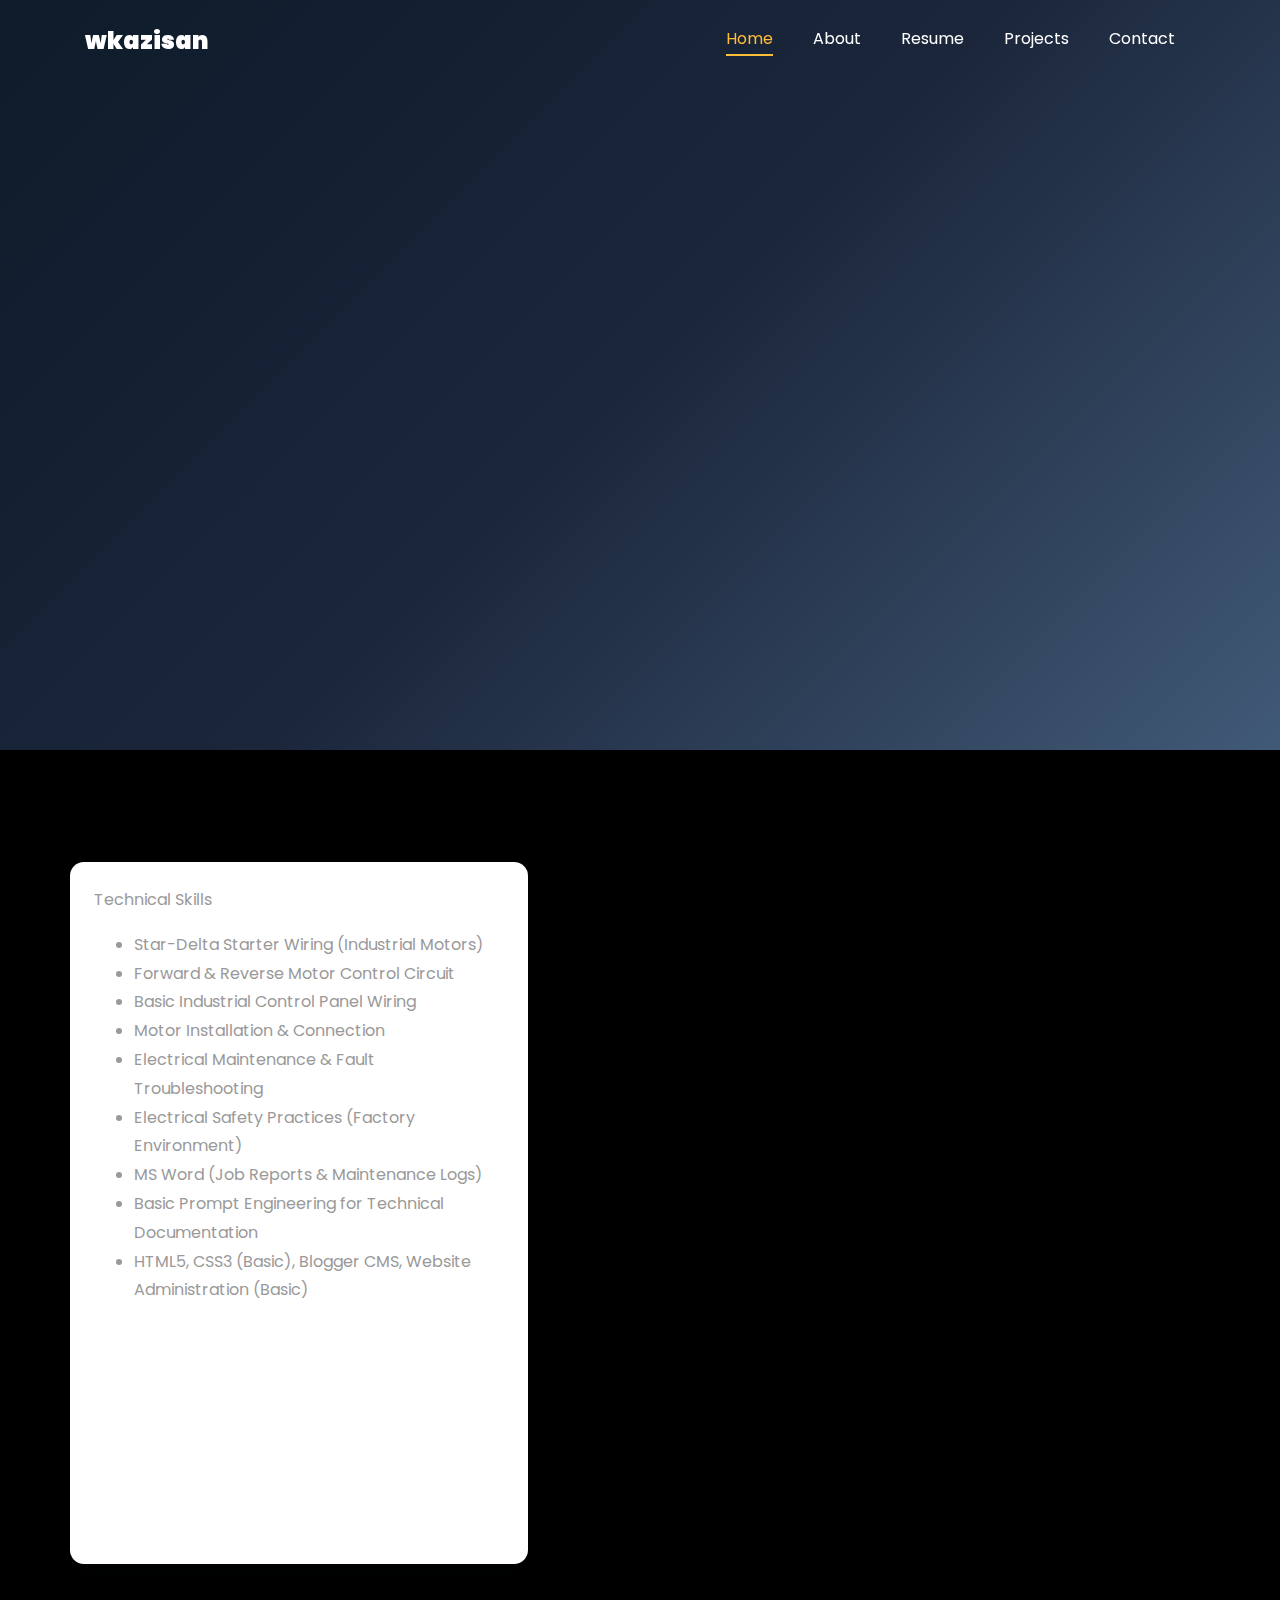
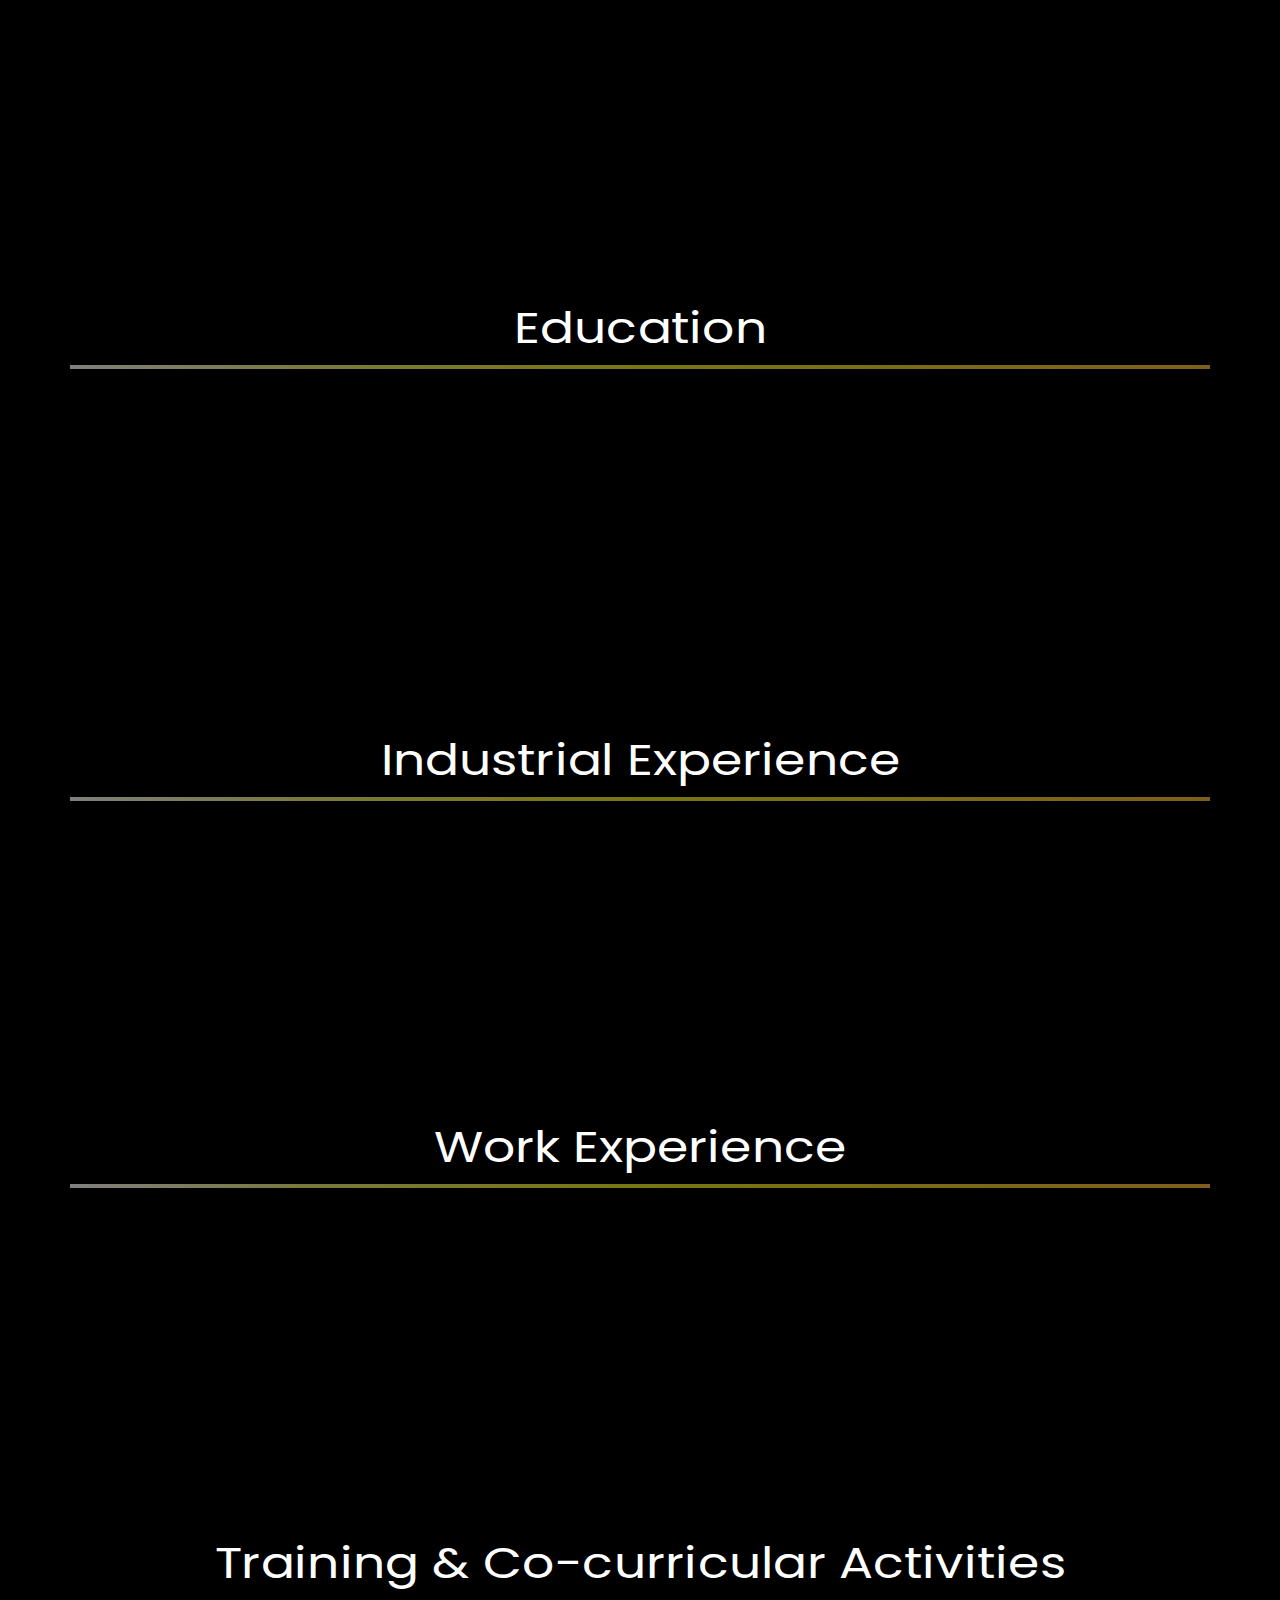
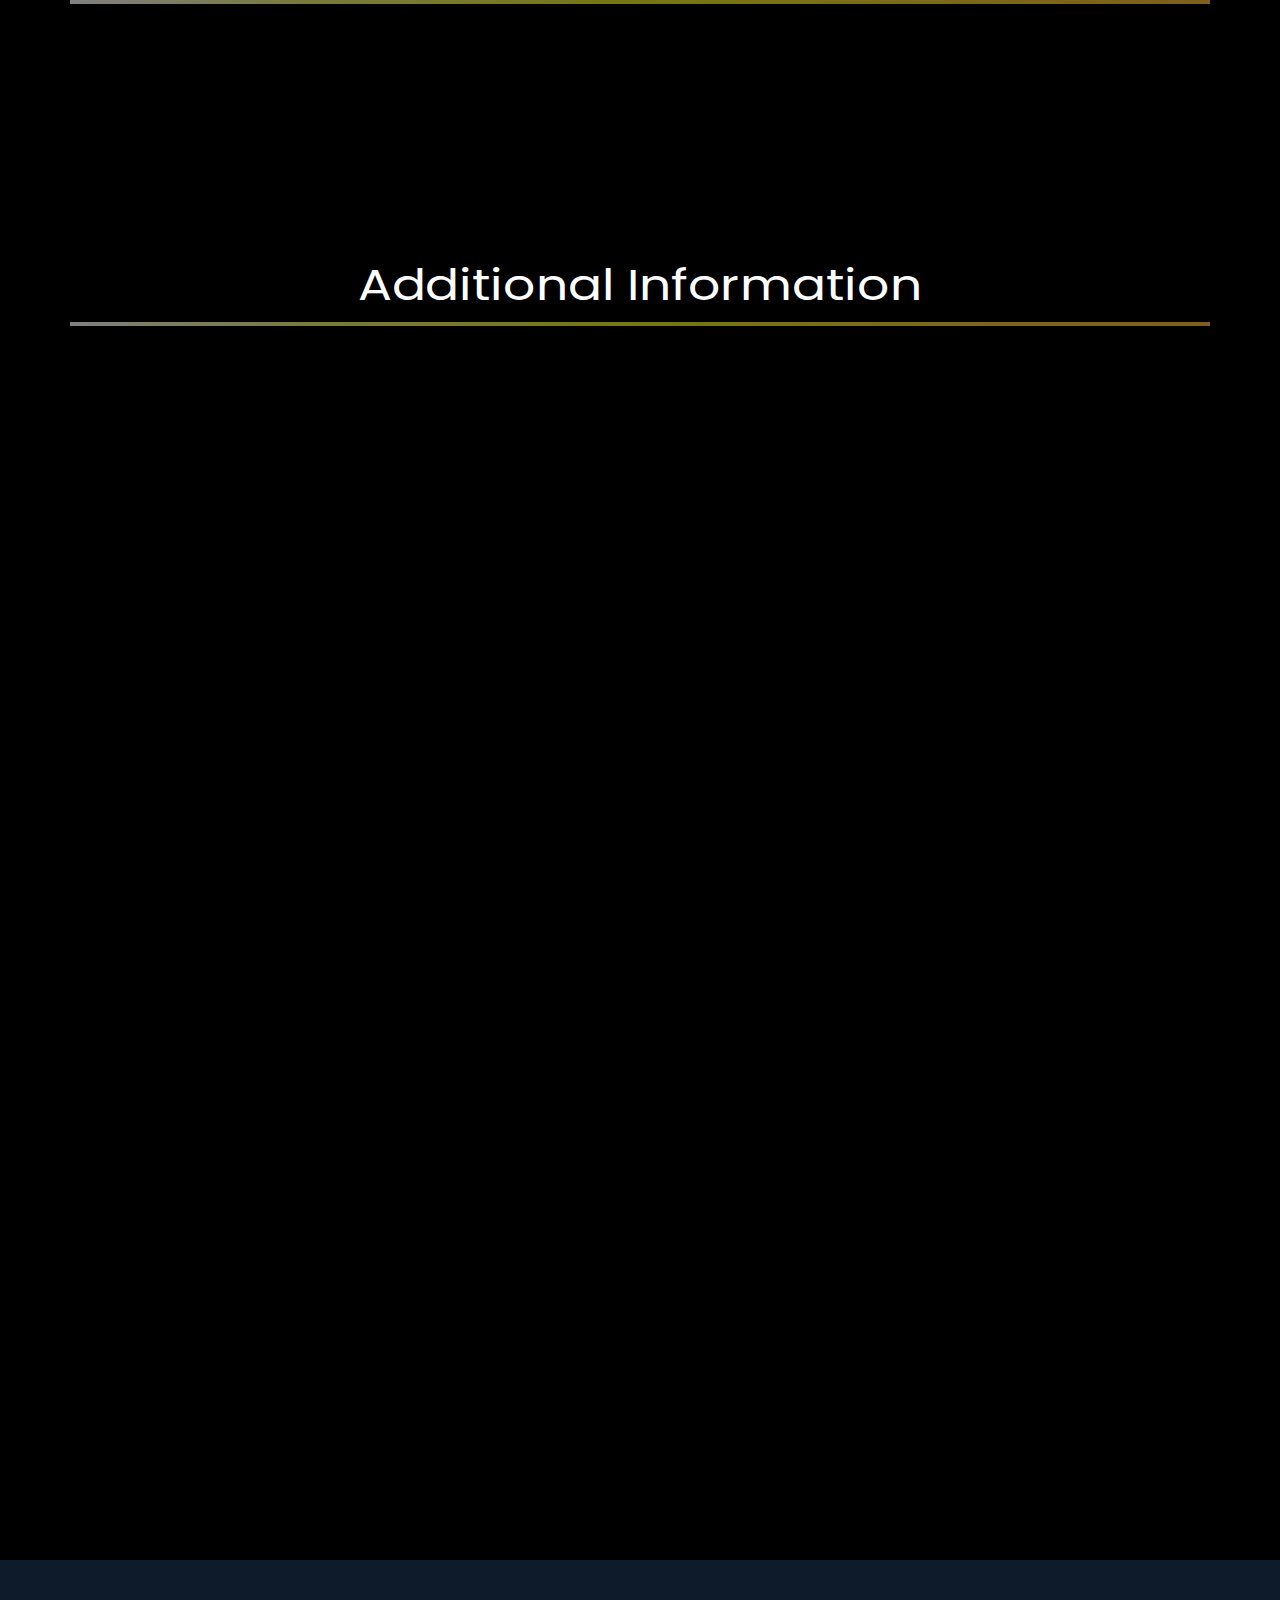
<file: index.html>
<!DOCTYPE html>
<html lang="en">

<head>
  <title>WKA Zisan | Electrical Engineer Portfolio</title>
  <!-- Google tag (gtag.js) -->
  <script async src="https://www.googletagmanager.com/gtag/js?id=G-PQJK8JCSME"></script>
  <script>
    window.dataLayer = window.dataLayer || [];
    function gtag() { dataLayer.push(arguments); }
    gtag('js', new Date());

    gtag('config', 'G-PQJK8JCSME');
  </script>
  <meta name="google-site-verification" content="r3hAReVVtioSyljHJCq71uleoygfWJJSbP0afm2MyJw" />
  <meta charset="utf-8">
  <meta name="viewport" content="width=device-width, initial-scale=1, shrink-to-fit=no">

  <link href="https://fonts.googleapis.com/css?family=Poppins:100,200,300,400,500,600,700,800,900" rel="stylesheet">

  <link rel="stylesheet" href="css/open-iconic-bootstrap.min.css">
  <link rel="stylesheet" href="css/animate.css">

  <link rel="stylesheet" href="css/owl.carousel.min.css">
  <link rel="stylesheet" href="css/owl.theme.default.min.css">
  <link rel="stylesheet" href="css/magnific-popup.css">

  <link rel="stylesheet" href="css/aos.css">

  <link rel="stylesheet" href="css/ionicons.min.css">

  <link rel="stylesheet" href="css/flaticon.css">
  <link rel="stylesheet" href="css/icomoon.css">
  <link rel="stylesheet" href="css/style.css">



  <style>
    /*======================================
//--//-->   ABOUT
======================================*/

    .about-mf .box-shadow-full {
      padding-top: 4rem;
      padding-bottom: 4rem;
    }

    .about-mf .about-img {
      margin-bottom: 2rem;
    }

    .about-mf .about-img img {
      margin-left: 10px;
    }


    .skill-mf .progress {
      /* background-color: #cde1f8; */
      margin: .5rem 0 1.2rem 0;
      border-radius: 0;
      height: .7rem;
    }

    .skill-mf .progress .progress-bar {
      height: .7rem;
      background-color: #ffbd39;
    }


    /* Animation styles */
    #typing-animation {
      position: relative;
      font-size: 30px;
      font-weight: bold;
      color: rgb(255, 255, 255);
      overflow: hidden;
      white-space: nowrap;
      animation: typing 3s steps(20, end) infinite;
    }

    #typing-animation:before {
      content: "";
      /* position: absolute; */
      top: 0;
      left: 0;
      width: 0;
      height: 100%;
      background-color: #ccc;
      animation: typing-cursor 0.5s ease-in-out infinite;
    }

    @keyframes typing {
      from {
        width: 0;
      }

      to {
        width: 100%;
      }
    }

    @keyframes typing-cursor {
      from {
        width: 5px;
      }

      to {
        width: 0;
      }
    }


    /* project image zoom effect */

    .zoom-effect {
      overflow: hidden;
      transition: transform 0.3s ease-out;
    }

    .zoom-effect:hover {
      transform: scale(1.1);
    }

    .hero-clean {
      background: linear-gradient(135deg, #0d1b2a 0%, #1b263b 50%, #415a77 100%);
    }

    .hero-clean .one-third {
      display: none;
    }

    .hero-clean .one-forth {
      width: 100%;
      max-width: 100%;
      justify-content: center;
      text-align: center;
      padding: 4rem 1rem;
    }

    .about-card-clean {
      background: #ffffff;
      border-radius: 14px;
      padding: 1.5rem;
      box-shadow: 0 12px 30px rgba(13, 27, 42, 0.08);
    }

    .section-note {
      color: #6c757d;
      font-size: 0.95rem;
    }

    @media (max-width: 767.98px) {
      #typing-animation {
        font-size: 22px;
      }

      .hero-clean .one-forth {
        padding: 6rem 0.75rem 3rem;
      }

      .about-info li {
        flex-direction: column;
        gap: 2px;
      }
    }
  </style>


</head>

<body data-spy="scroll" data-target=".site-navbar-target" data-offset="300">


  <nav class="navbar navbar-expand-lg navbar-dark ftco_navbar ftco-navbar-light site-navbar-target" id="ftco-navbar">
    <div class="container">
      <a class="navbar-brand" href="index.html">wkazisan</a>
      <button class="navbar-toggler js-fh5co-nav-toggle fh5co-nav-toggle" type="button" data-toggle="collapse"
        data-target="#ftco-nav" aria-controls="ftco-nav" aria-expanded="false" aria-label="Toggle navigation">
        <span class="oi oi-menu"></span> Menu
      </button>

      <div class="collapse navbar-collapse" id="ftco-nav">
        <ul class="navbar-nav nav ml-auto">
          <li class="nav-item"><a href="#home-section" class="nav-link"><span>Home</span></a></li>
          <li class="nav-item"><a href="#about-section" class="nav-link"><span>About</span></a></li>
          <li class="nav-item"><a href="#resume-section" class="nav-link"><span>Resume</span></a></li>
          <li class="nav-item"><a href="#project-section" class="nav-link"><span>Projects</span></a></li>
          <li class="nav-item"><a href="#contact-section" class="nav-link"><span>Contact</span></a></li>
        </ul>
      </div>
    </div>
  </nav>
  <section id="home-section" class="hero">
    <div class="home-slider  owl-carousel">
      <div class="slider-item hero-clean">
        <div class="overlay"></div>
        <div class="container">
          <div class="row d-md-flex no-gutters slider-text align-items-center justify-content-center"
            data-scrollax-parent="true">
            <div class="one-forth d-flex  align-items-center ftco-animate"
              data-scrollax=" properties: { translateY: '70%' }">
              <div class="text">
                <span class="subheading">Hello!</span>
                <h1 class="mb-4 mt-3">I'm <span>WKA Zisan</span></h1>

                <!-- Element to contain animated typing -->
                <span id="typing-animation"></span>

                <script>

                  // Initialize the typing animation
                  const typingAnimationElement = document.getElementById('typing-animation');

                  // Create an array of typing text
                  const typingTexts = [
                    'Diploma Engineer (Electrical)  ',
                    'Electrical Technician  ',
                  ];

                  // Create a function to display the typing animation for a given text
                  function playTypingAnimation(text) {
                    // Loop through each character and add it to the element
                    for (let i = 0; i < text.length; i++) {
                      setTimeout(() => {
                        typingAnimationElement.textContent += text[i];
                      }, i * 200); // Increase the delay to slow down the typing animation
                    }

                    // Once the animation is complete, reset the text and start over
                    setTimeout(() => {
                      typingAnimationElement.textContent = '';
                      playTypingAnimation(typingTexts[(typingTexts.indexOf(text) + 1) % typingTexts.length]);
                    }, text.length * 200);
                  }

                  // Start the typing animation loop
                  playTypingAnimation(typingTexts[0]);

                </script>

                <br>
                <br>
                <h2>Diploma Engineer (Electrical)</h2>
                <!-- <h2 class="d-flex" style="margin-bottom: 0">With over 5 years of experience</h2> -->
                <!-- <br> -->
                <p><a href="#resume-section" class="btn btn-primary py-3 px-4">Resume</a>
                  <a href="#project-section" class="btn btn-white btn-outline-white py-3 px-4">Projects</a>
                </p>
              </div>
            </div>
          </div>
        </div>
      </div>
    </div>
  </section>



  <section class="ftco-about img ftco-section ftco-no-pb" id="about-section">
    <div class="container">
      <div class="row">
        <div class="row d-flex align-items-stretch">
          <div class="col-md-6 col-lg-5 d-flex">
            <div class="img-about img d-flex align-items-stretch w-100">
              <div class="overlay about-card-clean w-100">
                <div class="skill-mf">
                  <p class="title-s">Technical Skills</p>
                  <ul>
                    <li>Star-Delta Starter Wiring (Industrial Motors)</li>
                    <li>Forward &amp; Reverse Motor Control Circuit</li>
                    <li>Basic Industrial Control Panel Wiring</li>
                    <li>Motor Installation &amp; Connection</li>
                    <li>Electrical Maintenance &amp; Fault Troubleshooting</li>
                    <li>Electrical Safety Practices (Factory Environment)</li>
                    <li>MS Word (Job Reports &amp; Maintenance Logs)</li>
                    <li>Basic Prompt Engineering for Technical Documentation</li>
                    <li>HTML5, CSS3 (Basic), Blogger CMS, Website Administration (Basic)</li>
                  </ul>
                </div>
              </div>
            </div>
          </div>

          <div class="col-md-6 col-lg-7 pl-lg-5 pb-5">
            <div class="row justify-content-start pb-3">
              <div class="col-md-12 heading-section ftco-animate">
                <h1 class="big">About</h1>
                <h2 class="mb-4">About Me</h2>
                <p>Diploma Engineer (Electrical) with hands-on experience in factory and industrial electrical systems,
                  including motor control circuits, industrial wiring, and basic maintenance support.</p>
                <ul class="about-info mt-4 px-md-0 px-2">
                  <li class="d-flex"><span>Name:</span> <span>WAIZ KURUNI AHMED ZISAN</span></li>
                  <li class="d-flex"><span>Profile:</span> <span>Diploma Engineer (Electrical)</span></li>
                  <li class="d-flex"><span>Phone:</span> <span>+8801823805134</span></li>
                  <li class="d-flex"><span>Email:</span> <span>ahmedzisan@eee.engr.bd</span></li>
                  <li class="d-flex"><span>Address:</span> <span>Judebpur, Gazipur (Near DUET)</span></li>
                  <li class="d-flex"><span>LinkedIn:</span> <span>linkedin.com/in/wkazisan</span></li>
                </ul>
              </div>
            </div>
            <div class="counter-wrap ftco-animate d-flex mt-md-3">
              <div class="text">
                <p class="mb-4"><span>&nbsp;Focused on safe industrial electrical operations and maintenance.</span></p>
                <p><a href="https://linkedin.com/in/wkazisan" class="btn btn-primary py-3 px-3">LinkedIn</a></p>
              </div>
            </div>
          </div>
        </div>
      </div>
    </div>
  </section>



  <section class="ftco-section ftco-no-pb" id="resume-section">
    <div class="container">
      <div class="row justify-content-center pb-5">
        <div class="col-md-10 heading-section text-center ftco-animate">
          <h1 class="big big-2">Resume</h1>
          <h2 class="mb-4">Resume</h2>
          <p>Diploma Engineer (Electrical) seeking an entry-level Electrical Technician / Junior Electrical Engineer
            position in a factory or industrial environment for installation, operation, troubleshooting, and preventive
            maintenance support.</p>
        </div>
      </div>

      <div class="row">
        <h1 class="big-4">Education</h1>
        <div class="underline"></div>
      </div>
      <br>
      <div class="row">
        <div class="col-md-6">
          <div class="resume-wrap ftco-animate">
            <h2>Diploma in Electrical Technology</h2>
            <span class="position">Mymensingh Polytechnic Institute</span>
            <p class="mt-4">Course Completed: 2026<br>Result: Awaited</p>
          </div>
        </div>
        <div class="col-md-6">
          <div class="resume-wrap ftco-animate">
            <h2>SSC (Vocational) in General Electronics</h2>
            <span class="position">Mymensingh Technical Training Center</span>
            <p class="mt-4">GPA: 5.00 / 5.00<br>Year: 2021</p>
          </div>
        </div>
      </div>

      <br>
      <div class="row">
        <h1 class="big-4">Industrial Experience</h1>
        <div class="underline"></div>
      </div>
      <br>
      <div class="row">
        <div class="col-md-12">
          <div class="resume-wrap ftco-animate">
            <span class="date">Technical Internship (3 Months)</span>
            <h2>Dynamic Engineering Solutions</h2>
            <ul>
              <li>Gained hands-on experience in industrial electrical environments.</li>
              <li>Assisted in electrical wiring, inspection, and basic maintenance tasks.</li>
              <li>Applied theoretical knowledge to real-world electrical systems.</li>
            </ul>
          </div>
        </div>
      </div>

      <div class="row">
        <h1 class="big-4">Work Experience</h1>
        <div class="underline"></div>
      </div>
      <br>
      <div class="row">
        <div class="col-md-12">
          <div class="resume-wrap ftco-animate">
            <span class="date">Sept 2024 – Dec 2024</span>
            <h2>Sales Leader</h2>
            <span class="position">Manarah Publication</span>
            <ul>
              <li>Achieved monthly sales targets through effective communication and negotiation.</li>
              <li>Developed client-handling and reporting skills applicable to site coordination.</li>
              <li>Improved teamwork and responsibility under target-based work pressure.</li>
            </ul>
          </div>
        </div>
      </div>

      <div class="row">
        <h1 class="big-4">Training &amp; Co-curricular Activities</h1>
        <div class="underline"></div>
      </div>
      <br>
      <div class="row">
        <div class="col-md-12">
          <div class="resume-wrap ftco-animate">
            <ul>
              <li>Member, Convening Committee (Bikkhon Wing).</li>
              <li>Member, Reception &amp; Hospitality Sub-committee.</li>
              <li>Mymensingh Sahitya Sangsad (2023–2024).</li>
              <li>Represented youth at divisional-level cultural programs.</li>
            </ul>
          </div>
        </div>
      </div>

      <div class="row">
        <h1 class="big-4">Additional Information</h1>
        <div class="underline"></div>
      </div>
      <br>
      <div class="row">
        <div class="col-md-12">
          <div class="resume-wrap ftco-animate">
            <ul>
              <li>Willing to work in factory, site, or maintenance environments.</li>
              <li>Ready for shift duty and field work.</li>
              <li>Quick learner with strong discipline and teamwork mindset.</li>
            </ul>
            <p class="section-note">References: Available on request.</p>
          </div>
        </div>
      </div>
    </div>
  </section>



  <section class="ftco-section" id="project-section">
    <div class="container">
      <div class="row justify-content-center mb-5 pb-5">
        <div class="col-md-7 heading-section text-center ftco-animate">
          <h1 class="big big-2">Projects</h1>
          <h2 class="mb-4">Projects</h2>
          <p>Selected electrical and technical projects focused on practical factory and control-panel applications.</p>
        </div>
      </div>
      <div class="row d-flex justify-content-center">
        <div class="col-md-5 d-flex ftco-animate">
          <div class="blog-entry justify-content-end">
            <a href="#" class="block-20 zoom-effect"
              style="background-image: url('https://blogger.googleusercontent.com/img/a/AVvXsEgBOye2XFLH7e5uaC3NT1-ZrNL9ccmQ4IW18Vn2f3pAi3ajlyVhbFCQbAjos7CVJnNQ5mfpArsMZPLl7G7K8J9AtnfmNx4Ih_sJaDkHJ1c0Nyo_JR6B_0LJ9DAOQJQM4TIYIgGB1SCwLQkQQdGkpk2D-r-mhsMMBOBV8BAV5LUIOvqrUUGsXafaPuQm_iyp=s16000');">
            </a>
            <div class="text mt-3 float-right d-block">
              <h3 class="heading"><a href="#">Final Year Project: Star-Delta Forward &amp; Reverse Motor Control
                  Panel</a></h3>
              <p>Designed and wired a motor control panel with safety interlocking, forward-reverse operation logic, and
                fault troubleshooting.</p>
            </div>
          </div>
        </div>
        <div class="col-md-5 d-flex ftco-animate">
          <div class="blog-entry">
            <a href="#" class="block-20 zoom-effect"
              style="background-image: url('https://web.archive.org/web/20250529105033im_/https://cryptogrambd.com/wp-content/uploads/2025/01/humanity.png');">
            </a>
            <div class="text mt-3 float-right d-block">
              <h3 class="heading"><a href="#">Cryptogram BD – Digital Content &amp; Web Platform</a></h3>
              <p>Developed a basic web platform using HTML5, CSS3, and Blogger CMS with content publishing and website
                administration.</p>
            </div>
          </div>
        </div>
      </div>
    </div>
  </section>

  <section class="ftco-section ftco-no-pt ftco-no-pb ftco-counter img" id="section-counter">
    <div class="container">
      <div class="row d-md-flex align-items-center">
        <div class="col-md d-flex justify-content-center counter-wrap ftco-animate">
          <div class="block-18">
            <div class="text">
              <strong class="number" data-number="3">0</strong>
              <span>Months Internship</span>
            </div>
          </div>
        </div>
        <div class="col-md d-flex justify-content-center counter-wrap ftco-animate">
          <div class="block-18">
            <div class="text">
              <strong class="number" data-number="2">0</strong>
              <span>Key Projects</span>
            </div>
          </div>
        </div>
        <div class="col-md d-flex justify-content-center counter-wrap ftco-animate">
          <div class="block-18">
            <div class="text">
              <strong class="number" data-number="1">0</strong>
              <span>Career Objective</span>
            </div>
          </div>
        </div>
        <div class="col-md d-flex justify-content-center counter-wrap ftco-animate">
          <div class="block-18">
            <div class="text">
              <strong class="number" data-number="2026">0</strong>
              <span>Diploma Completion</span>
            </div>
          </div>
        </div>
      </div>
    </div>

    <div class="ftco-section ftco-hireme img margin-top" style="background: #0d1b2a;">
      <!-- <div class="container"> -->
      <div class="row justify-content-center">
        <div class="col-md-7 ftco-animate text-center">
          <h2>View my <span>Resume Profile</span></h2>
          <div class="heading">
            <h4>Ready for shift duty, field work, and preventive maintenance support in industrial environments.</h4>
            <br>
            <p><a href="#resume-section" class="btn btn-primary py-3 px-5">Open Resume</a></p>
          </div>
        </div>
      </div>
      <!-- </div> -->
    </div>
  </section>



  <section class="ftco-section contact-section ftco-no-pb" id="contact-section">
    <div class="container">
      <div class="row justify-content-center mb-5 pb-3">
        <div class="col-md-7 heading-section text-center ftco-animate">
          <h1 class="big big-2">Contact</h1>
          <h2 class="mb-4">Contact Me</h2>
          <p>Below are the details to reach out to me!</p>
        </div>
      </div>

      <div class="row d-flex contact-info mb-5">
        <div class="col-md-6 col-lg-3 d-flex ftco-animate">
          <div class="align-self-stretch box p-4 text-center">
            <div class="icon d-flex align-items-center justify-content-center">
              <span class="icon-map-signs"></span>
            </div>
            <h3 class="mb-4">Address</h3>
            <p>Judebpur, Gazipur (Near DUET)</p>
          </div>
        </div>
        <div class="col-md-6 col-lg-3 d-flex ftco-animate">
          <div class="align-self-stretch box p-4 text-center">
            <div class="icon d-flex align-items-center justify-content-center">
              <span class="icon-phone2"></span>
            </div>
            <h3 class="mb-4">Contact Number</h3>
            <p><a href="tel:+8801823805134">+8801823805134</a></p>
          </div>
        </div>
        <div class="col-md-6 col-lg-3 d-flex ftco-animate">
          <div class="align-self-stretch box p-4 text-center">
            <div class="icon d-flex align-items-center justify-content-center">
              <span class="icon-paper-plane"></span>
            </div>
            <h3 class="mb-4">Email Address</h3>
            <p><a href="mailto:ahmedzisan@eee.engr.bd">ahmedzisan@eee.engr.bd</a></p>
          </div>
        </div>
        <div class="col-md-6 col-lg-3 d-flex ftco-animate">
          <div class="align-self-stretch box p-4 text-center">
            <div class="icon d-flex align-items-center justify-content-center">
              <span class="icon-globe"></span>
            </div>
            <h3 class="mb-4">LinkedIn</h3>
            <p><a href="https://linkedin.com/in/wkazisan">linkedin.com/in/wkazisan</a></p>
          </div>
        </div>

        <div class="container">
          <br>
          <br>
          <div class="row justify-content-center">
            <div class="col-md-7 ftco-animate text-center">
              <h2>Open to <span>Electrical Support Roles</span></h2>
            </div>
          </div>
          <br>
          <ul class="ftco-footer-social list-unstyled d-flex justify-content-center align-items-center mb-0">
            <li class="ftco-animate normal-txt">Find me on</li>
            <li class="ftco-animate"><a href="https://linkedin.com/in/wkazisan"><span class="icon-linkedin"></span></a>
            </li>
          </ul>
          <br>
        </div>
      </div>
  </section>




  <footer class="ftco-footer ftco-section">
    <div class="container">
      <div class="row">
        <div class="col-md-12 text-center">

          <p><!-- Link back to Colorlib can't be removed. Template is licensed under CC BY 3.0. -->
            Copyright &copy;
            <script>document.write(new Date().getFullYear());</script> All rights reserved<i class=""
              aria-hidden="true"></i> <a href="" target="_blank"></a>
            <!-- Link back to Colorlib can't be removed. Template is licensed under CC BY 3.0. -->
          </p>
        </div>
      </div>
    </div>
  </footer>


  <!-- loader -->
  <div id="ftco-loader" class="show fullscreen"><svg class="circular" width="48px" height="48px">
      <circle class="path-bg" cx="24" cy="24" r="22" fill="none" stroke-width="4" stroke="#eeeeee" />
      <circle class="path" cx="24" cy="24" r="22" fill="none" stroke-width="4" stroke-miterlimit="10"
        stroke="#F96D00" />
    </svg></div>


  <script src="js/jquery.min.js"></script>
  <script src="js/jquery-migrate-3.0.1.min.js"></script>
  <script src="js/popper.min.js"></script>
  <script src="js/bootstrap.min.js"></script>
  <script src="js/jquery.easing.1.3.js"></script>
  <script src="js/jquery.waypoints.min.js"></script>
  <script src="js/jquery.stellar.min.js"></script>
  <script src="js/owl.carousel.min.js"></script>
  <script src="js/jquery.magnific-popup.min.js"></script>
  <script src="js/aos.js"></script>
  <script src="js/jquery.animateNumber.min.js"></script>
  <script src="js/scrollax.min.js"></script>

  <script src="js/main.js"></script>

</body>

</html>
</file>
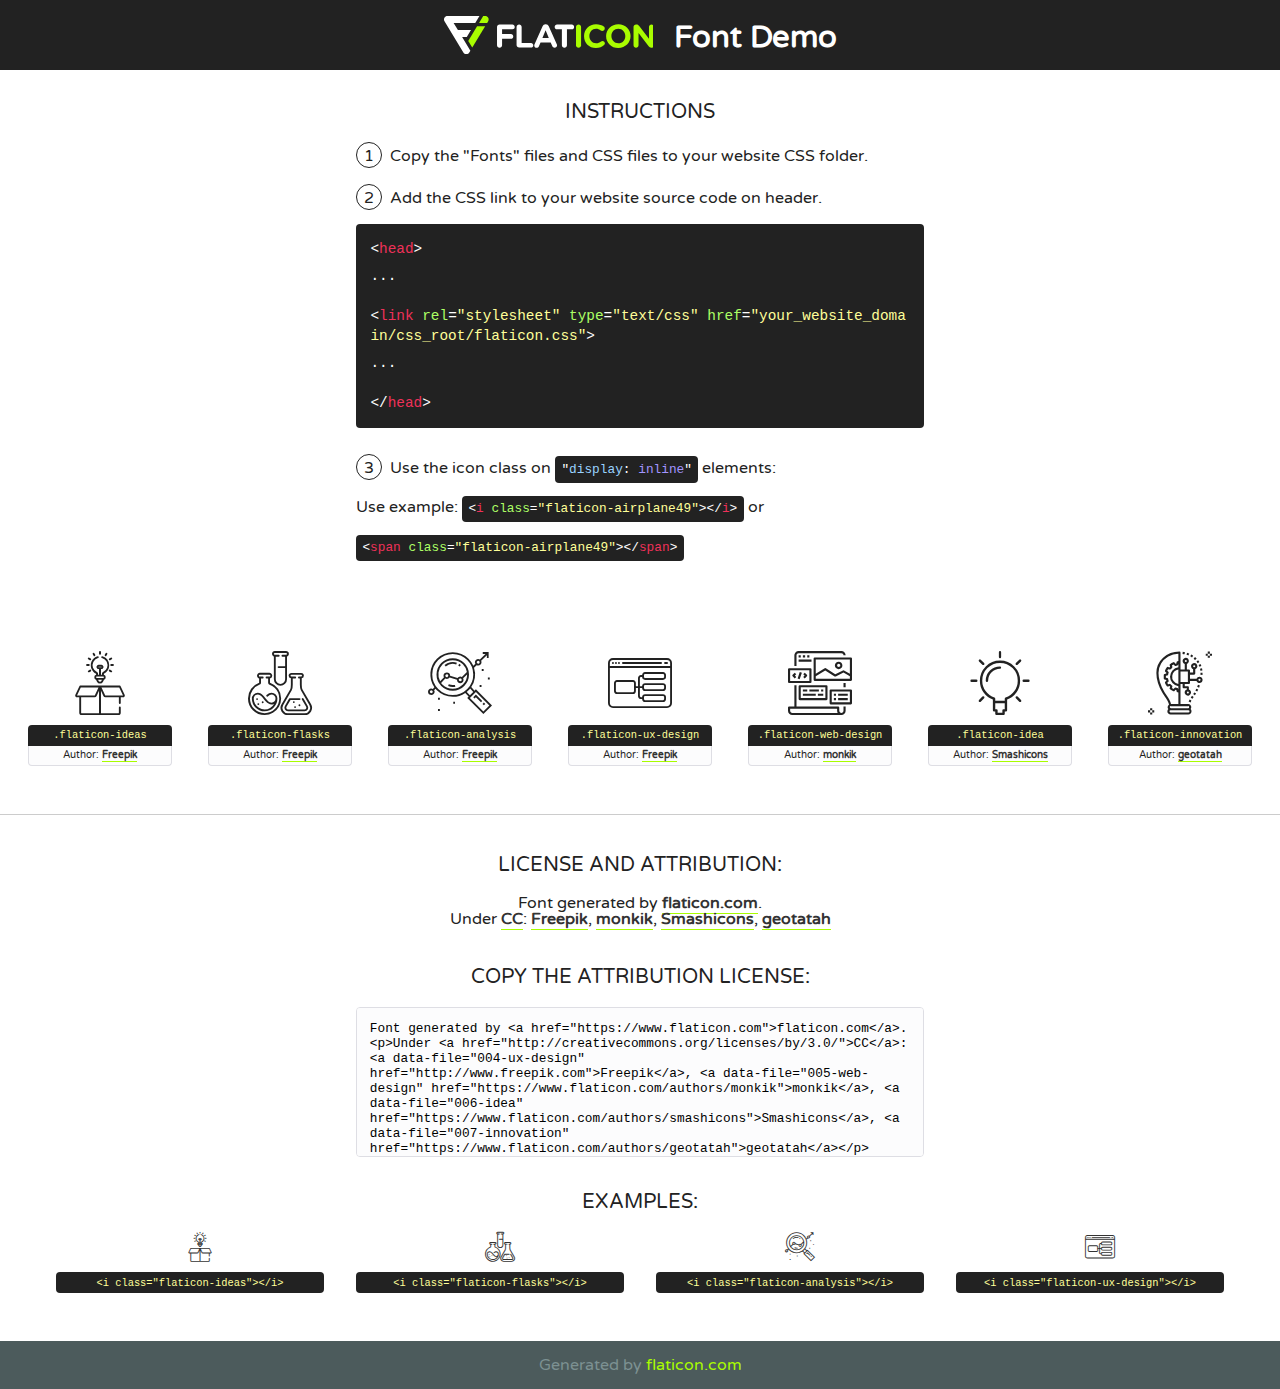
<file: fonts/flaticon/font/flaticon.html>
<!DOCTYPE html>
<!--
  Flaticon icon font: Flaticon
  Creation date: 20/03/2019 02:18
-->
<html>
<!DOCTYPE html>
<html>

<head>
    <title>Flaticon WebFont</title>
    <link href="http://fonts.googleapis.com/css?family=Varela+Round" rel="stylesheet" type="text/css" />
    <link rel="stylesheet" type="text/css" href="flaticon.css">
    <meta charset="UTF-8">
    <style>
    html, body, div, span, applet, object, iframe,
    h1, h2, h3, h4, h5, h6, p, blockquote, pre,
    a, abbr, acronym, address, big, cite, code,
    del, dfn, em, img, ins, kbd, q, s, samp,
    small, strike, strong, sub, sup, tt, var,
    b, u, i, center,
    dl, dt, dd, ol, ul, li,
    fieldset, form, label, legend,
    table, caption, tbody, tfoot, thead, tr, th, td,
    article, aside, canvas, details, embed, 
    figure, figcaption, footer, header, hgroup, 
    menu, nav, output, ruby, section, summary,
    time, mark, audio, video {
        margin: 0;
        padding: 0;
        border: 0;
        font-size: 100%;
        font: inherit;
        vertical-align: baseline;
    }
    /* HTML5 display-role reset for older browsers */
    article, aside, details, figcaption, figure, 
    footer, header, hgroup, menu, nav, section {
        display: block;
    }
    body {
        line-height: 1;
    }
    ol, ul {
        list-style: none;
    }
    blockquote, q {
        quotes: none;
    }
    blockquote:before, blockquote:after,
    q:before, q:after {
        content: '';
        content: none;
    }
    table {
        border-collapse: collapse;
        border-spacing: 0;
    }
    body {
        font-family: 'Varela Round', Helvetica, Arial, sans-serif;
        font-size: 16px;
        color: #222;
    }
    a {
        color: #333;
        border-bottom: 1px solid #a9fd00;
        font-weight: bold;
        text-decoration: none;
    }
    * {
        -moz-box-sizing: border-box;
        -webkit-box-sizing: border-box;
        box-sizing: border-box;
        margin: 0;
        padding: 0;
    }
    [class^="flaticon-"]:before, [class*=" flaticon-"]:before, [class^="flaticon-"]:after, [class*=" flaticon-"]:after {
        font-family: Flaticon;
        font-size: 30px;
        font-style: normal;
        margin-left: 20px;
        color: #333;
    }
    .wrapper {
        max-width: 600px;
        margin: auto;
        padding: 0 1em;
    }
    .title {
        font-size: 1.25em;
        text-align: center;
        margin-bottom: 1em;
        text-transform: uppercase;
    }
    header {
        text-align: center;
        background-color: #222;
        color: #fff;
        padding: 1em;
    }
    header .logo {
        width: 210px;
        height: 38px;
        display: inline-block;
        vertical-align: middle;
        margin-right: 1em;
        border: none;
    }
    header strong {
        font-size: 1.95em;
        font-weight: bold;
        vertical-align: middle;
        margin-top: 5px;
        display: inline-block;
    }
    .demo {
        margin: 2em auto;
        line-height: 1.25em;
    }
    .demo ul li {
        margin-bottom: 1em;
    }
    .demo ul li .num {
        color: #222;
        border-radius: 20px;
        display: inline-block;
        width: 26px;
        padding: 3px;
        height: 26px;
        text-align: center;
        margin-right: 0.5em;
        border: 1px solid #222;
    }
    .demo ul li code {
        background-color: #222;
        border-radius: 4px;
        padding: 0.25em 0.5em;
        display: inline-block;
        color: #fff;
        font-family: Consolas,Monaco,Lucida Console,Liberation Mono,DejaVu Sans Mono,Bitstream Vera Sans Mono,Courier New, monospace;
        font-weight: lighter;
        margin-top: 1em;
        font-size: 0.8em;
        word-break: break-all;
    }
    .demo ul li code.big {
        padding: 1em;
        font-size: 0.9em;
    }
    .demo ul li code .red {
        color: #EF3159;
    }
    .demo ul li code .green {
        color: #ACFF65;
    }
    .demo ul li code .yellow {
        color: #FFFF99;
    }
    .demo ul li code .blue {
        color: #99D3FF;
    }
    .demo ul li code .purple {
        color: #A295FF;
    }
    .demo ul li code .dots {
        margin-top: 0.5em;
        display: block;
    }
    #glyphs {
        border-bottom: 1px solid #ccc;
        padding: 2em 0;
        text-align: center;
    }
    .glyph {
        display: inline-block;
        width: 9em;
        margin: 1em;
        text-align: center;
        vertical-align: top;
        background: #FFF;
    }
    .glyph .glyph-icon {
        padding: 10px;
        display: block;
        font-family:"Flaticon";
        font-size: 64px;
        line-height: 1;
    }
    .glyph .glyph-icon:before {
        font-size: 64px;
        color: #222;
        margin-left: 0;
    }
    .class-name {
        font-size: 0.65em;
        background-color: #222;
        color: #fff;
        border-radius: 4px 4px 0 0;
        padding: 0.5em;
        color: #FFFF99;
        font-family: Consolas,Monaco,Lucida Console,Liberation Mono,DejaVu Sans Mono,Bitstream Vera Sans Mono,Courier New, monospace;
    }
    .author-name {
        font-size: 0.6em;
        background-color: #fcfcfd;
        border: 1px solid #DEDEE4;
        border-top: 0;
        border-radius: 0 0 4px 4px;
        padding: 0.5em;
    }
    .class-name:last-child {
        font-size: 10px;
        color:#888;
    }
    .class-name:last-child a {
        font-size: 10px;
        color:#555;
    }
    .class-name:last-child a:hover {
        color:#a9fd00;
    }
    .glyph > input {
        display: block;
        width: 100px;
        margin: 5px auto;
        text-align: center;
        font-size: 12px;
        cursor: text;
    }
    .glyph > input.icon-input {
        font-family:"Flaticon";
        font-size: 16px;
        margin-bottom: 10px;
    }
    .attribution .title {
        margin-top: 2em;
    }
    .attribution textarea {
        background-color: #fcfcfd;
        padding: 1em;
        border: none;
        box-shadow: none;
        border: 1px solid #DEDEE4;
        border-radius: 4px;
        resize: none;
        width: 100%;
        height: 150px;
        font-size: 0.8em;
        font-family: Consolas,Monaco,Lucida Console,Liberation Mono,DejaVu Sans Mono,Bitstream Vera Sans Mono,Courier New, monospace;
        -webkit-appearance: none;
    }
    .iconsuse {
        margin: 2em auto;
        text-align: center;
        max-width: 1200px;
    }
    .iconsuse:after {
        content: '';
        display: table;
        clear: both;
    }
    .iconsuse .image {
        float: left;
        width: 25%;
        padding: 0 1em;
    }
    .iconsuse .image p {
        margin-bottom: 1em;
    }
    .iconsuse .image span {
        display: block;
        font-size: 0.65em;
        background-color: #222;
        color: #fff;
        border-radius: 4px;
        padding: 0.5em;
        color: #FFFF99;
        margin-top: 1em;
        font-family: Consolas,Monaco,Lucida Console,Liberation Mono,DejaVu Sans Mono,Bitstream Vera Sans Mono,Courier New, monospace;
    }
    #footer {
        text-align: center;
        background-color: #4C5B5C;
        color: #7c9192;
        padding: 1em;
    }
    #footer a {
        border: none;
        color: #a9fd00;
        font-weight: normal;
    }
    @media (max-width: 960px) {
        .iconsuse .image {
            width: 50%;
        }
    }
    @media (max-width: 560px) {
        .iconsuse .image {
            width: 100%;
        }
    }
    </style>
</head>

<body class="characters-off">

    <header>
        <a href="https://www.flaticon.com" target="_blank" class="logo">
            <svg version="1.1" xmlns="http://www.w3.org/2000/svg" xmlns:xlink="http://www.w3.org/1999/xlink" xmlns:a="http://ns.adobe.com/AdobeSVGViewerExtensions/3.0/" viewBox="0 0 560.875 102.036" enable-background="new 0 0 560.875 102.036" xml:space="preserve">
                <defs>
                </defs>
                <g>
                    <g class="letters">
                        <path fill="#ffffff" d="M141.596,29.675c0-3.777,2.985-6.767,6.764-6.767h34.438c3.426,0,6.15,2.728,6.15,6.15
                        c0,3.43-2.724,6.149-6.15,6.149h-27.674v13.091h23.719c3.429,0,6.151,2.724,6.151,6.15c0,3.43-2.723,6.149-6.151,6.149h-23.719
                        v17.574c0,3.773-2.986,6.761-6.764,6.761c-3.779,0-6.764-2.989-6.764-6.761V29.675z"></path>
                        <path fill="#ffffff" d="M193.844,29.149c0-3.781,2.985-6.767,6.764-6.767c3.776,0,6.763,2.985,6.763,6.767v42.957h25.039
                        c3.426,0,6.149,2.726,6.149,6.153c0,3.425-2.723,6.15-6.149,6.15h-31.802c-3.779,0-6.764-2.986-6.764-6.768V29.149z"></path>
                        <path fill="#ffffff" d="M241.891,75.71l21.438-48.407c1.492-3.341,4.215-5.357,7.906-5.357h0.792
                        c3.686,0,6.323,2.017,7.815,5.357l21.439,48.407c0.436,0.967,0.701,1.845,0.701,2.723c0,3.602-2.809,6.501-6.414,6.501
                        c-3.161,0-5.269-1.845-6.499-4.655l-4.132-9.661h-27.059l-4.301,10.102c-1.144,2.631-3.426,4.214-6.237,4.214
                        c-3.517,0-6.24-2.81-6.24-6.325C241.1,77.64,241.451,76.677,241.891,75.71z M279.932,58.666l-8.521-20.297l-8.526,20.297H279.932
                        z"></path>
                        <path fill="#ffffff" d="M314.864,35.387H301.86c-3.429,0-6.239-2.813-6.239-6.238c0-3.429,2.811-6.24,6.239-6.24h39.533
                        c3.426,0,6.237,2.811,6.237,6.24c0,3.425-2.811,6.238-6.237,6.238h-13.001v42.785c0,3.773-2.99,6.761-6.764,6.761
                        c-3.779,0-6.764-2.989-6.764-6.761V35.387z"></path>
                        <path fill="#A9FD00" d="M352.615,29.149c0-3.781,2.985-6.767,6.767-6.767c3.774,0,6.761,2.985,6.761,6.767v49.024
                        c0,3.773-2.987,6.761-6.761,6.761c-3.781,0-6.767-2.989-6.767-6.761V29.149z"></path>
                        <path fill="#A9FD00" d="M374.132,53.836v-0.179c0-17.481,13.178-31.801,32.065-31.801c9.22,0,15.459,2.458,20.557,6.238
                        c1.402,1.054,2.637,2.985,2.637,5.357c0,3.692-2.985,6.59-6.681,6.59c-1.845,0-3.071-0.702-4.044-1.319
                        c-3.776-2.813-7.729-4.393-12.562-4.393c-10.364,0-17.831,8.611-17.831,19.154v0.173c0,10.542,7.291,19.329,17.831,19.329
                        c5.715,0,9.492-1.756,13.359-4.834c1.049-0.874,2.458-1.491,4.039-1.491c3.429,0,6.325,2.813,6.325,6.236
                        c0,2.106-1.056,3.78-2.282,4.834c-5.539,4.834-12.036,7.733-21.878,7.733C387.572,85.464,374.132,71.493,374.132,53.836z"></path>
                        <path fill="#A9FD00" d="M433.009,53.836v-0.179c0-17.481,13.79-31.801,32.766-31.801c18.981,0,32.592,14.143,32.592,31.628v0.173
                        c0,17.483-13.785,31.807-32.769,31.807C446.625,85.464,433.009,71.32,433.009,53.836z M484.224,53.836v-0.179
                        c0-10.539-7.725-19.326-18.626-19.326c-10.893,0-18.449,8.611-18.449,19.154v0.173c0,10.542,7.73,19.329,18.626,19.329
                        C476.676,72.986,484.224,64.378,484.224,53.836z"></path>
                        <path fill="#A9FD00" d="M506.233,29.321c0-3.774,2.99-6.763,6.767-6.763h1.401c3.252,0,5.183,1.583,7.029,3.953l26.093,34.265
                        V29.059c0-3.692,2.99-6.677,6.681-6.677c3.683,0,6.671,2.985,6.671,6.677v48.934c0,3.78-2.987,6.765-6.764,6.765h-0.436
                        c-3.257,0-5.188-1.581-7.034-3.953l-27.056-35.492v32.944c0,3.687-2.985,6.676-6.678,6.676c-3.683,0-6.673-2.989-6.673-6.676
                        V29.321z"></path>
                    </g>
                    <g class="insignia">
                        <path fill="#ffffff" d="M48.372,56.137h12.517l11.156-18.537H37.186L25.688,18.539h57.825L94.668,0H9.271
                        C5.925,0,2.842,1.801,1.198,4.716c-1.644,2.907-1.593,6.482,0.134,9.343l50.38,83.501c1.678,2.781,4.689,4.476,7.938,4.476
                        c3.246,0,6.257-1.695,7.935-4.476l2.898-4.804L48.372,56.137z"></path>
                        <g class="i">
                            <path fill="#A9FD00" d="M93.575,18.539h0.031v0.004l21.652,0.004l2.705-4.488c1.727-2.861,1.778-6.436,0.133-9.343
                            C116.454,1.801,113.371,0,110.026,0h-5.294L93.575,18.539z"></path>
                            <polygon fill="#A9FD00" points="88.291,27.356 64.725,66.486 75.519,84.404 109.942,27.356"></polygon>
                        </g>
                    </g>
                </g>
            </svg>
        </a>
        <strong>Font Demo</strong>
    </header>


    <section class="demo wrapper">

        <p class="title">Instructions</p>

        <ul>
            <li>
                <span class="num">1</span>Copy the "Fonts" files and CSS files to your website CSS folder.
            </li>
            <li>
                <span class="num">2</span>Add the CSS link to your website source code on header.
                <code class="big">
                    &lt;<span class="red">head</span>&gt;
                    <br/><span class="dots">...</span>
                    <br/>&lt;<span class="red">link</span> <span class="green">rel</span>=<span class="yellow">"stylesheet"</span> <span class="green">type</span>=<span class="yellow">"text/css"</span> <span class="green">href</span>=<span class="yellow">"your_website_domain/css_root/flaticon.css"</span>&gt;
                    <br/><span class="dots">...</span>
                    <br/>&lt;/<span class="red">head</span>&gt;
                </code>
            </li>

            <li>
                <p>
                    <span class="num">3</span>Use the icon class on <code>"<span class="blue">display</span>:<span class="purple"> inline</span>"</code> elements:
                    <br />
                    Use example: <code>&lt;<span class="red">i</span> <span class="green">class</span>=<span class="yellow">&quot;flaticon-airplane49&quot;</span>&gt;&lt;/<span class="red">i</span>&gt;</code> or <code>&lt;<span class="red">span</span> <span class="green">class</span>=<span class="yellow">&quot;flaticon-airplane49&quot;</span>&gt;&lt;/<span class="red">span</span>&gt;</code>
            </li>
        </ul>

    </section>




   <section id="glyphs">          
    
      
        <div class="glyph"><div class="glyph-icon flaticon-ideas"></div>
            <div class="class-name">.flaticon-ideas</div>
            <div class="author-name">Author: <a data-file="001-ideas" href="http://www.freepik.com">Freepik</a> </div> 
        </div>        
        
        <div class="glyph"><div class="glyph-icon flaticon-flasks"></div>
            <div class="class-name">.flaticon-flasks</div>
            <div class="author-name">Author: <a data-file="002-flasks" href="http://www.freepik.com">Freepik</a> </div> 
        </div>        
        
        <div class="glyph"><div class="glyph-icon flaticon-analysis"></div>
            <div class="class-name">.flaticon-analysis</div>
            <div class="author-name">Author: <a data-file="003-analysis" href="http://www.freepik.com">Freepik</a> </div> 
        </div>        
        
        <div class="glyph"><div class="glyph-icon flaticon-ux-design"></div>
            <div class="class-name">.flaticon-ux-design</div>
            <div class="author-name">Author: <a data-file="004-ux-design" href="http://www.freepik.com">Freepik</a> </div> 
        </div>        
        
        <div class="glyph"><div class="glyph-icon flaticon-web-design"></div>
            <div class="class-name">.flaticon-web-design</div>
            <div class="author-name">Author: <a data-file="005-web-design" href="https://www.flaticon.com/authors/monkik">monkik</a> </div> 
        </div>        
        
        <div class="glyph"><div class="glyph-icon flaticon-idea"></div>
            <div class="class-name">.flaticon-idea</div>
            <div class="author-name">Author: <a data-file="006-idea" href="https://www.flaticon.com/authors/smashicons">Smashicons</a> </div> 
        </div>        
        
        <div class="glyph"><div class="glyph-icon flaticon-innovation"></div>
            <div class="class-name">.flaticon-innovation</div>
            <div class="author-name">Author: <a data-file="007-innovation" href="https://www.flaticon.com/authors/geotatah">geotatah</a> </div> 
        </div>        
        

    </section>



    <section class="attribution wrapper"   style="text-align:center;">

      <div class="title">License and attribution:</div><div class="attrDiv">Font generated by <a href="https://www.flaticon.com">flaticon.com</a>. <div><p>Under <a href="http://creativecommons.org/licenses/by/3.0/">CC</a>: <a data-file="004-ux-design" href="http://www.freepik.com">Freepik</a>, <a data-file="005-web-design" href="https://www.flaticon.com/authors/monkik">monkik</a>, <a data-file="006-idea" href="https://www.flaticon.com/authors/smashicons">Smashicons</a>, <a data-file="007-innovation" href="https://www.flaticon.com/authors/geotatah">geotatah</a></p>  </div>
      </div>
      <div class="title">Copy the Attribution License:</div>

    <textarea onclick="this.focus();this.select();">Font generated by &lt;a href=&quot;https://www.flaticon.com&quot;&gt;flaticon.com&lt;/a&gt;. <p>Under <a href="http://creativecommons.org/licenses/by/3.0/">CC</a>: <a data-file="004-ux-design" href="http://www.freepik.com">Freepik</a>, <a data-file="005-web-design" href="https://www.flaticon.com/authors/monkik">monkik</a>, <a data-file="006-idea" href="https://www.flaticon.com/authors/smashicons">Smashicons</a>, <a data-file="007-innovation" href="https://www.flaticon.com/authors/geotatah">geotatah</a></p>  
     </textarea>

    </section>

    <section class="iconsuse">

          <div class="title">Examples:</div>            
             
            <div class="image">
                <p>
                    <i class="glyph-icon flaticon-ideas"></i> 
                    <span>&lt;i class=&quot;flaticon-ideas&quot;&gt;&lt;/i&gt;</span>
                </p>
            </div>
            
            <div class="image">
                <p>
                    <i class="glyph-icon flaticon-flasks"></i> 
                    <span>&lt;i class=&quot;flaticon-flasks&quot;&gt;&lt;/i&gt;</span>
                </p>
            </div>
            
            <div class="image">
                <p>
                    <i class="glyph-icon flaticon-analysis"></i> 
                    <span>&lt;i class=&quot;flaticon-analysis&quot;&gt;&lt;/i&gt;</span>
                </p>
            </div>
            
            <div class="image">
                <p>
                    <i class="glyph-icon flaticon-ux-design"></i> 
                    <span>&lt;i class=&quot;flaticon-ux-design&quot;&gt;&lt;/i&gt;</span>
                </p>
            </div>
                       
        </div>
                            
    </section>

<div id="footer">
    <div>Generated by <a href="https://www.flaticon.com">flaticon.com</a>
    </div>
</div>



</body>
</html>
</file>
<file: css/flaticon.css>
/*
  	Flaticon icon font: Flaticon
  	Creation date: 04/01/2019 13:45
  	*/


@font-face {
  font-family: "Flaticon";
  src: url("../fonts/flaticon/font/Flaticon.eot");
  src: url("../fonts/flaticon/font/Flaticon.eot?#iefix") format("embedded-opentype"),
       url("../fonts/flaticon/font/Flaticon.woff") format("woff"),
       url("../fonts/flaticon/font/Flaticon.ttf") format("truetype"),
       url("../fonts/flaticon/font/Flaticon.svg#Flaticon") format("svg");
  font-weight: normal;
  font-style: normal;
}

@media screen and (-webkit-min-device-pixel-ratio:0) {
  @font-face {
    font-family: "Flaticon";
    src: url("../fonts/flaticon/font/Flaticon.svg#Flaticon") format("svg");
  }
}

[class^="flaticon-"]:before, [class*=" flaticon-"]:before,
[class^="flaticon-"]:after, [class*=" flaticon-"]:after {   
  font-family: Flaticon;
  font-style: normal;
  font-weight: normal;
  font-variant: normal;
  text-transform: none;
  line-height: 1;

  /* Better Font Rendering =========== */
  -webkit-font-smoothing: antialiased;
  -moz-osx-font-smoothing: grayscale;
}

.flaticon-ideas:before { content: "\f100"; }
.flaticon-flasks:before { content: "\f101"; }
.flaticon-analysis:before { content: "\f102"; }
.flaticon-ux-design:before { content: "\f103"; }
.flaticon-web-design:before { content: "\f104"; }
.flaticon-idea:before { content: "\f105"; }
.flaticon-innovation:before { content: "\f106"; }
</file>
<file: css/icomoon.css>
@font-face {
  font-family: 'icomoon';
  src:  url('../fonts/icomoon/icomoon.eot?6tt51o');
  src:  url('../fonts/icomoon/icomoon.eot?6tt51o#iefix') format('embedded-opentype'),
    url('../fonts/icomoon/icomoon.ttf?6tt51o') format('truetype'),
    url('../fonts/icomoon/icomoon.woff?6tt51o') format('woff'),
    url('../fonts/icomoon/icomoon.svg?6tt51o#icomoon') format('svg');
  font-weight: normal;
  font-style: normal;
}

[class^="icon-"], [class*=" icon-"] {
  /* use !important to prevent issues with browser extensions that change fonts */
  font-family: 'icomoon' !important;
  speak: none;
  font-style: normal;
  font-weight: normal;
  font-variant: normal;
  text-transform: none;
  line-height: 1;

  /* Better Font Rendering =========== */
  -webkit-font-smoothing: antialiased;
  -moz-osx-font-smoothing: grayscale;
}

.icon-asterisk:before {
  content: "\f069";
}
.icon-plus:before {
  content: "\f067";
}
.icon-question:before {
  content: "\f128";
}
.icon-minus:before {
  content: "\f068";
}
.icon-glass:before {
  content: "\f000";
}
.icon-music:before {
  content: "\f001";
}
.icon-search:before {
  content: "\f002";
}
.icon-envelope-o:before {
  content: "\f003";
}
.icon-heart:before {
  content: "\f004";
}
.icon-star:before {
  content: "\f005";
}
.icon-star-o:before {
  content: "\f006";
}
.icon-user:before {
  content: "\f007";
}
.icon-film:before {
  content: "\f008";
}
.icon-th-large:before {
  content: "\f009";
}
.icon-th:before {
  content: "\f00a";
}
.icon-th-list:before {
  content: "\f00b";
}
.icon-check:before {
  content: "\f00c";
}
.icon-close:before {
  content: "\f00d";
}
.icon-remove:before {
  content: "\f00d";
}
.icon-times:before {
  content: "\f00d";
}
.icon-search-plus:before {
  content: "\f00e";
}
.icon-search-minus:before {
  content: "\f010";
}
.icon-power-off:before {
  content: "\f011";
}
.icon-signal:before {
  content: "\f012";
}
.icon-cog:before {
  content: "\f013";
}
.icon-gear:before {
  content: "\f013";
}
.icon-trash-o:before {
  content: "\f014";
}
.icon-home:before {
  content: "\f015";
}
.icon-file-o:before {
  content: "\f016";
}
.icon-clock-o:before {
  content: "\f017";
}
.icon-road:before {
  content: "\f018";
}
.icon-download:before {
  content: "\f019";
}
.icon-arrow-circle-o-down:before {
  content: "\f01a";
}
.icon-arrow-circle-o-up:before {
  content: "\f01b";
}
.icon-inbox:before {
  content: "\f01c";
}
.icon-play-circle-o:before {
  content: "\f01d";
}
.icon-repeat:before {
  content: "\f01e";
}
.icon-rotate-right:before {
  content: "\f01e";
}
.icon-refresh:before {
  content: "\f021";
}
.icon-list-alt:before {
  content: "\f022";
}
.icon-lock:before {
  content: "\f023";
}
.icon-flag:before {
  content: "\f024";
}
.icon-headphones:before {
  content: "\f025";
}
.icon-volume-off:before {
  content: "\f026";
}
.icon-volume-down:before {
  content: "\f027";
}
.icon-volume-up:before {
  content: "\f028";
}
.icon-qrcode:before {
  content: "\f029";
}
.icon-barcode:before {
  content: "\f02a";
}
.icon-tag:before {
  content: "\f02b";
}
.icon-tags:before {
  content: "\f02c";
}
.icon-book:before {
  content: "\f02d";
}
.icon-bookmark:before {
  content: "\f02e";
}
.icon-print:before {
  content: "\f02f";
}
.icon-camera:before {
  content: "\f030";
}
.icon-font:before {
  content: "\f031";
}
.icon-bold:before {
  content: "\f032";
}
.icon-italic:before {
  content: "\f033";
}
.icon-text-height:before {
  content: "\f034";
}
.icon-text-width:before {
  content: "\f035";
}
.icon-align-left:before {
  content: "\f036";
}
.icon-align-center:before {
  content: "\f037";
}
.icon-align-right:before {
  content: "\f038";
}
.icon-align-justify:before {
  content: "\f039";
}
.icon-list:before {
  content: "\f03a";
}
.icon-dedent:before {
  content: "\f03b";
}
.icon-outdent:before {
  content: "\f03b";
}
.icon-indent:before {
  content: "\f03c";
}
.icon-video-camera:before {
  content: "\f03d";
}
.icon-image:before {
  content: "\f03e";
}
.icon-photo:before {
  content: "\f03e";
}
.icon-picture-o:before {
  content: "\f03e";
}
.icon-pencil:before {
  content: "\f040";
}
.icon-map-marker:before {
  content: "\f041";
}
.icon-adjust:before {
  content: "\f042";
}
.icon-tint:before {
  content: "\f043";
}
.icon-edit:before {
  content: "\f044";
}
.icon-pencil-square-o:before {
  content: "\f044";
}
.icon-share-square-o:before {
  content: "\f045";
}
.icon-check-square-o:before {
  content: "\f046";
}
.icon-arrows:before {
  content: "\f047";
}
.icon-step-backward:before {
  content: "\f048";
}
.icon-fast-backward:before {
  content: "\f049";
}
.icon-backward:before {
  content: "\f04a";
}
.icon-play:before {
  content: "\f04b";
}
.icon-pause:before {
  content: "\f04c";
}
.icon-stop:before {
  content: "\f04d";
}
.icon-forward:before {
  content: "\f04e";
}
.icon-fast-forward:before {
  content: "\f050";
}
.icon-step-forward:before {
  content: "\f051";
}
.icon-eject:before {
  content: "\f052";
}
.icon-chevron-left:before {
  content: "\f053";
}
.icon-chevron-right:before {
  content: "\f054";
}
.icon-plus-circle:before {
  content: "\f055";
}
.icon-minus-circle:before {
  content: "\f056";
}
.icon-times-circle:before {
  content: "\f057";
}
.icon-check-circle:before {
  content: "\f058";
}
.icon-question-circle:before {
  content: "\f059";
}
.icon-info-circle:before {
  content: "\f05a";
}
.icon-crosshairs:before {
  content: "\f05b";
}
.icon-times-circle-o:before {
  content: "\f05c";
}
.icon-check-circle-o:before {
  content: "\f05d";
}
.icon-ban:before {
  content: "\f05e";
}
.icon-arrow-left:before {
  content: "\f060";
}
.icon-arrow-right:before {
  content: "\f061";
}
.icon-arrow-up:before {
  content: "\f062";
}
.icon-arrow-down:before {
  content: "\f063";
}
.icon-mail-forward:before {
  content: "\f064";
}
.icon-share:before {
  content: "\f064";
}
.icon-expand:before {
  content: "\f065";
}
.icon-compress:before {
  content: "\f066";
}
.icon-exclamation-circle:before {
  content: "\f06a";
}
.icon-gift:before {
  content: "\f06b";
}
.icon-leaf:before {
  content: "\f06c";
}
.icon-fire:before {
  content: "\f06d";
}
.icon-eye:before {
  content: "\f06e";
}
.icon-eye-slash:before {
  content: "\f070";
}
.icon-exclamation-triangle:before {
  content: "\f071";
}
.icon-warning:before {
  content: "\f071";
}
.icon-plane:before {
  content: "\f072";
}
.icon-calendar:before {
  content: "\f073";
}
.icon-random:before {
  content: "\f074";
}
.icon-comment:before {
  content: "\f075";
}
.icon-magnet:before {
  content: "\f076";
}
.icon-chevron-up:before {
  content: "\f077";
}
.icon-chevron-down:before {
  content: "\f078";
}
.icon-retweet:before {
  content: "\f079";
}
.icon-shopping-cart:before {
  content: "\f07a";
}
.icon-folder:before {
  content: "\f07b";
}
.icon-folder-open:before {
  content: "\f07c";
}
.icon-arrows-v:before {
  content: "\f07d";
}
.icon-arrows-h:before {
  content: "\f07e";
}
.icon-bar-chart:before {
  content: "\f080";
}
.icon-bar-chart-o:before {
  content: "\f080";
}
.icon-twitter-square:before {
  content: "\f081";
}
.icon-facebook-square:before {
  content: "\f082";
}
.icon-camera-retro:before {
  content: "\f083";
}
.icon-key:before {
  content: "\f084";
}
.icon-cogs:before {
  content: "\f085";
}
.icon-gears:before {
  content: "\f085";
}
.icon-comments:before {
  content: "\f086";
}
.icon-thumbs-o-up:before {
  content: "\f087";
}
.icon-thumbs-o-down:before {
  content: "\f088";
}
.icon-star-half:before {
  content: "\f089";
}
.icon-heart-o:before {
  content: "\f08a";
}
.icon-sign-out:before {
  content: "\f08b";
}
.icon-linkedin-square:before {
  content: "\f08c";
}
.icon-thumb-tack:before {
  content: "\f08d";
}
.icon-external-link:before {
  content: "\f08e";
}
.icon-sign-in:before {
  content: "\f090";
}
.icon-trophy:before {
  content: "\f091";
}
.icon-github-square:before {
  content: "\f092";
}
.icon-upload:before {
  content: "\f093";
}
.icon-lemon-o:before {
  content: "\f094";
}
.icon-phone:before {
  content: "\f095";
}
.icon-square-o:before {
  content: "\f096";
}
.icon-bookmark-o:before {
  content: "\f097";
}
.icon-phone-square:before {
  content: "\f098";
}
.icon-twitter:before {
  content: "\f099";
}
.icon-facebook:before {
  content: "\f09a";
}
.icon-facebook-f:before {
  content: "\f09a";
}
.icon-github:before {
  content: "\f09b";
}
.icon-unlock:before {
  content: "\f09c";
}
.icon-credit-card:before {
  content: "\f09d";
}
.icon-feed:before {
  content: "\f09e";
}
.icon-rss:before {
  content: "\f09e";
}
.icon-hdd-o:before {
  content: "\f0a0";
}
.icon-bullhorn:before {
  content: "\f0a1";
}
.icon-bell-o:before {
  content: "\f0a2";
}
.icon-certificate:before {
  content: "\f0a3";
}
.icon-hand-o-right:before {
  content: "\f0a4";
}
.icon-hand-o-left:before {
  content: "\f0a5";
}
.icon-hand-o-up:before {
  content: "\f0a6";
}
.icon-hand-o-down:before {
  content: "\f0a7";
}
.icon-arrow-circle-left:before {
  content: "\f0a8";
}
.icon-arrow-circle-right:before {
  content: "\f0a9";
}
.icon-arrow-circle-up:before {
  content: "\f0aa";
}
.icon-arrow-circle-down:before {
  content: "\f0ab";
}
.icon-globe:before {
  content: "\f0ac";
}
.icon-wrench:before {
  content: "\f0ad";
}
.icon-tasks:before {
  content: "\f0ae";
}
.icon-filter:before {
  content: "\f0b0";
}
.icon-briefcase:before {
  content: "\f0b1";
}
.icon-arrows-alt:before {
  content: "\f0b2";
}
.icon-group:before {
  content: "\f0c0";
}
.icon-users:before {
  content: "\f0c0";
}
.icon-chain:before {
  content: "\f0c1";
}
.icon-link:before {
  content: "\f0c1";
}
.icon-cloud:before {
  content: "\f0c2";
}
.icon-flask:before {
  content: "\f0c3";
}
.icon-cut:before {
  content: "\f0c4";
}
.icon-scissors:before {
  content: "\f0c4";
}
.icon-copy:before {
  content: "\f0c5";
}
.icon-files-o:before {
  content: "\f0c5";
}
.icon-paperclip:before {
  content: "\f0c6";
}
.icon-floppy-o:before {
  content: "\f0c7";
}
.icon-save:before {
  content: "\f0c7";
}
.icon-square:before {
  content: "\f0c8";
}
.icon-bars:before {
  content: "\f0c9";
}
.icon-navicon:before {
  content: "\f0c9";
}
.icon-reorder:before {
  content: "\f0c9";
}
.icon-list-ul:before {
  content: "\f0ca";
}
.icon-list-ol:before {
  content: "\f0cb";
}
.icon-strikethrough:before {
  content: "\f0cc";
}
.icon-underline:before {
  content: "\f0cd";
}
.icon-table:before {
  content: "\f0ce";
}
.icon-magic:before {
  content: "\f0d0";
}
.icon-truck:before {
  content: "\f0d1";
}
.icon-pinterest:before {
  content: "\f0d2";
}
.icon-pinterest-square:before {
  content: "\f0d3";
}
.icon-google-plus-square:before {
  content: "\f0d4";
}
.icon-google-plus:before {
  content: "\f0d5";
}
.icon-money:before {
  content: "\f0d6";
}
.icon-caret-down:before {
  content: "\f0d7";
}
.icon-caret-up:before {
  content: "\f0d8";
}
.icon-caret-left:before {
  content: "\f0d9";
}
.icon-caret-right:before {
  content: "\f0da";
}
.icon-columns:before {
  content: "\f0db";
}
.icon-sort:before {
  content: "\f0dc";
}
.icon-unsorted:before {
  content: "\f0dc";
}
.icon-sort-desc:before {
  content: "\f0dd";
}
.icon-sort-down:before {
  content: "\f0dd";
}
.icon-sort-asc:before {
  content: "\f0de";
}
.icon-sort-up:before {
  content: "\f0de";
}
.icon-envelope:before {
  content: "\f0e0";
}
.icon-linkedin:before {
  content: "\f0e1";
}
.icon-rotate-left:before {
  content: "\f0e2";
}
.icon-undo:before {
  content: "\f0e2";
}
.icon-gavel:before {
  content: "\f0e3";
}
.icon-legal:before {
  content: "\f0e3";
}
.icon-dashboard:before {
  content: "\f0e4";
}
.icon-tachometer:before {
  content: "\f0e4";
}
.icon-comment-o:before {
  content: "\f0e5";
}
.icon-comments-o:before {
  content: "\f0e6";
}
.icon-bolt:before {
  content: "\f0e7";
}
.icon-flash:before {
  content: "\f0e7";
}
.icon-sitemap:before {
  content: "\f0e8";
}
.icon-umbrella:before {
  content: "\f0e9";
}
.icon-clipboard:before {
  content: "\f0ea";
}
.icon-paste:before {
  content: "\f0ea";
}
.icon-lightbulb-o:before {
  content: "\f0eb";
}
.icon-exchange:before {
  content: "\f0ec";
}
.icon-cloud-download:before {
  content: "\f0ed";
}
.icon-cloud-upload:before {
  content: "\f0ee";
}
.icon-user-md:before {
  content: "\f0f0";
}
.icon-stethoscope:before {
  content: "\f0f1";
}
.icon-suitcase:before {
  content: "\f0f2";
}
.icon-bell:before {
  content: "\f0f3";
}
.icon-coffee:before {
  content: "\f0f4";
}
.icon-cutlery:before {
  content: "\f0f5";
}
.icon-file-text-o:before {
  content: "\f0f6";
}
.icon-building-o:before {
  content: "\f0f7";
}
.icon-hospital-o:before {
  content: "\f0f8";
}
.icon-ambulance:before {
  content: "\f0f9";
}
.icon-medkit:before {
  content: "\f0fa";
}
.icon-fighter-jet:before {
  content: "\f0fb";
}
.icon-beer:before {
  content: "\f0fc";
}
.icon-h-square:before {
  content: "\f0fd";
}
.icon-plus-square:before {
  content: "\f0fe";
}
.icon-angle-double-left:before {
  content: "\f100";
}
.icon-angle-double-right:before {
  content: "\f101";
}
.icon-angle-double-up:before {
  content: "\f102";
}
.icon-angle-double-down:before {
  content: "\f103";
}
.icon-angle-left:before {
  content: "\f104";
}
.icon-angle-right:before {
  content: "\f105";
}
.icon-angle-up:before {
  content: "\f106";
}
.icon-angle-down:before {
  content: "\f107";
}
.icon-desktop:before {
  content: "\f108";
}
.icon-laptop:before {
  content: "\f109";
}
.icon-tablet:before {
  content: "\f10a";
}
.icon-mobile:before {
  content: "\f10b";
}
.icon-mobile-phone:before {
  content: "\f10b";
}
.icon-circle-o:before {
  content: "\f10c";
}
.icon-quote-left:before {
  content: "\f10d";
}
.icon-quote-right:before {
  content: "\f10e";
}
.icon-spinner:before {
  content: "\f110";
}
.icon-circle:before {
  content: "\f111";
}
.icon-mail-reply:before {
  content: "\f112";
}
.icon-reply:before {
  content: "\f112";
}
.icon-github-alt:before {
  content: "\f113";
}
.icon-folder-o:before {
  content: "\f114";
}
.icon-folder-open-o:before {
  content: "\f115";
}
.icon-smile-o:before {
  content: "\f118";
}
.icon-frown-o:before {
  content: "\f119";
}
.icon-meh-o:before {
  content: "\f11a";
}
.icon-gamepad:before {
  content: "\f11b";
}
.icon-keyboard-o:before {
  content: "\f11c";
}
.icon-flag-o:before {
  content: "\f11d";
}
.icon-flag-checkered:before {
  content: "\f11e";
}
.icon-terminal:before {
  content: "\f120";
}
.icon-code:before {
  content: "\f121";
}
.icon-mail-reply-all:before {
  content: "\f122";
}
.icon-reply-all:before {
  content: "\f122";
}
.icon-star-half-empty:before {
  content: "\f123";
}
.icon-star-half-full:before {
  content: "\f123";
}
.icon-star-half-o:before {
  content: "\f123";
}
.icon-location-arrow:before {
  content: "\f124";
}
.icon-crop:before {
  content: "\f125";
}
.icon-code-fork:before {
  content: "\f126";
}
.icon-chain-broken:before {
  content: "\f127";
}
.icon-unlink:before {
  content: "\f127";
}
.icon-info:before {
  content: "\f129";
}
.icon-exclamation:before {
  content: "\f12a";
}
.icon-superscript:before {
  content: "\f12b";
}
.icon-subscript:before {
  content: "\f12c";
}
.icon-eraser:before {
  content: "\f12d";
}
.icon-puzzle-piece:before {
  content: "\f12e";
}
.icon-microphone:before {
  content: "\f130";
}
.icon-microphone-slash:before {
  content: "\f131";
}
.icon-shield:before {
  content: "\f132";
}
.icon-calendar-o:before {
  content: "\f133";
}
.icon-fire-extinguisher:before {
  content: "\f134";
}
.icon-rocket:before {
  content: "\f135";
}
.icon-maxcdn:before {
  content: "\f136";
}
.icon-chevron-circle-left:before {
  content: "\f137";
}
.icon-chevron-circle-right:before {
  content: "\f138";
}
.icon-chevron-circle-up:before {
  content: "\f139";
}
.icon-chevron-circle-down:before {
  content: "\f13a";
}
.icon-html5:before {
  content: "\f13b";
}
.icon-css3:before {
  content: "\f13c";
}
.icon-anchor:before {
  content: "\f13d";
}
.icon-unlock-alt:before {
  content: "\f13e";
}
.icon-bullseye:before {
  content: "\f140";
}
.icon-ellipsis-h:before {
  content: "\f141";
}
.icon-ellipsis-v:before {
  content: "\f142";
}
.icon-rss-square:before {
  content: "\f143";
}
.icon-play-circle:before {
  content: "\f144";
}
.icon-ticket:before {
  content: "\f145";
}
.icon-minus-square:before {
  content: "\f146";
}
.icon-minus-square-o:before {
  content: "\f147";
}
.icon-level-up:before {
  content: "\f148";
}
.icon-level-down:before {
  content: "\f149";
}
.icon-check-square:before {
  content: "\f14a";
}
.icon-pencil-square:before {
  content: "\f14b";
}
.icon-external-link-square:before {
  content: "\f14c";
}
.icon-share-square:before {
  content: "\f14d";
}
.icon-compass:before {
  content: "\f14e";
}
.icon-caret-square-o-down:before {
  content: "\f150";
}
.icon-toggle-down:before {
  content: "\f150";
}
.icon-caret-square-o-up:before {
  content: "\f151";
}
.icon-toggle-up:before {
  content: "\f151";
}
.icon-caret-square-o-right:before {
  content: "\f152";
}
.icon-toggle-right:before {
  content: "\f152";
}
.icon-eur:before {
  content: "\f153";
}
.icon-euro:before {
  content: "\f153";
}
.icon-gbp:before {
  content: "\f154";
}
.icon-dollar:before {
  content: "\f155";
}
.icon-usd:before {
  content: "\f155";
}
.icon-inr:before {
  content: "\f156";
}
.icon-rupee:before {
  content: "\f156";
}
.icon-cny:before {
  content: "\f157";
}
.icon-jpy:before {
  content: "\f157";
}
.icon-rmb:before {
  content: "\f157";
}
.icon-yen:before {
  content: "\f157";
}
.icon-rouble:before {
  content: "\f158";
}
.icon-rub:before {
  content: "\f158";
}
.icon-ruble:before {
  content: "\f158";
}
.icon-krw:before {
  content: "\f159";
}
.icon-won:before {
  content: "\f159";
}
.icon-bitcoin:before {
  content: "\f15a";
}
.icon-btc:before {
  content: "\f15a";
}
.icon-file:before {
  content: "\f15b";
}
.icon-file-text:before {
  content: "\f15c";
}
.icon-sort-alpha-asc:before {
  content: "\f15d";
}
.icon-sort-alpha-desc:before {
  content: "\f15e";
}
.icon-sort-amount-asc:before {
  content: "\f160";
}
.icon-sort-amount-desc:before {
  content: "\f161";
}
.icon-sort-numeric-asc:before {
  content: "\f162";
}
.icon-sort-numeric-desc:before {
  content: "\f163";
}
.icon-thumbs-up:before {
  content: "\f164";
}
.icon-thumbs-down:before {
  content: "\f165";
}
.icon-youtube-square:before {
  content: "\f166";
}
.icon-youtube:before {
  content: "\f167";
}
.icon-xing:before {
  content: "\f168";
}
.icon-xing-square:before {
  content: "\f169";
}
.icon-youtube-play:before {
  content: "\f16a";
}
.icon-dropbox:before {
  content: "\f16b";
}
.icon-stack-overflow:before {
  content: "\f16c";
}
.icon-instagram:before {
  content: "\f16d";
}
.icon-flickr:before {
  content: "\f16e";
}
.icon-adn:before {
  content: "\f170";
}
.icon-bitbucket:before {
  content: "\f171";
}
.icon-bitbucket-square:before {
  content: "\f172";
}
.icon-tumblr:before {
  content: "\f173";
}
.icon-tumblr-square:before {
  content: "\f174";
}
.icon-long-arrow-down:before {
  content: "\f175";
}
.icon-long-arrow-up:before {
  content: "\f176";
}
.icon-long-arrow-left:before {
  content: "\f177";
}
.icon-long-arrow-right:before {
  content: "\f178";
}
.icon-apple:before {
  content: "\f179";
}
.icon-windows:before {
  content: "\f17a";
}
.icon-android:before {
  content: "\f17b";
}
.icon-linux:before {
  content: "\f17c";
}
.icon-dribbble:before {
  content: "\f17d";
}
.icon-skype:before {
  content: "\f17e";
}
.icon-foursquare:before {
  content: "\f180";
}
.icon-trello:before {
  content: "\f181";
}
.icon-female:before {
  content: "\f182";
}
.icon-male:before {
  content: "\f183";
}
.icon-gittip:before {
  content: "\f184";
}
.icon-gratipay:before {
  content: "\f184";
}
.icon-sun-o:before {
  content: "\f185";
}
.icon-moon-o:before {
  content: "\f186";
}
.icon-archive:before {
  content: "\f187";
}
.icon-bug:before {
  content: "\f188";
}
.icon-vk:before {
  content: "\f189";
}
.icon-weibo:before {
  content: "\f18a";
}
.icon-renren:before {
  content: "\f18b";
}
.icon-pagelines:before {
  content: "\f18c";
}
.icon-stack-exchange:before {
  content: "\f18d";
}
.icon-arrow-circle-o-right:before {
  content: "\f18e";
}
.icon-arrow-circle-o-left:before {
  content: "\f190";
}
.icon-caret-square-o-left:before {
  content: "\f191";
}
.icon-toggle-left:before {
  content: "\f191";
}
.icon-dot-circle-o:before {
  content: "\f192";
}
.icon-wheelchair:before {
  content: "\f193";
}
.icon-vimeo-square:before {
  content: "\f194";
}
.icon-try:before {
  content: "\f195";
}
.icon-turkish-lira:before {
  content: "\f195";
}
.icon-plus-square-o:before {
  content: "\f196";
}
.icon-space-shuttle:before {
  content: "\f197";
}
.icon-slack:before {
  content: "\f198";
}
.icon-envelope-square:before {
  content: "\f199";
}
.icon-wordpress:before {
  content: "\f19a";
}
.icon-openid:before {
  content: "\f19b";
}
.icon-bank:before {
  content: "\f19c";
}
.icon-institution:before {
  content: "\f19c";
}
.icon-university:before {
  content: "\f19c";
}
.icon-graduation-cap:before {
  content: "\f19d";
}
.icon-mortar-board:before {
  content: "\f19d";
}
.icon-yahoo:before {
  content: "\f19e";
}
.icon-google:before {
  content: "\f1a0";
}
.icon-reddit:before {
  content: "\f1a1";
}
.icon-reddit-square:before {
  content: "\f1a2";
}
.icon-stumbleupon-circle:before {
  content: "\f1a3";
}
.icon-stumbleupon:before {
  content: "\f1a4";
}
.icon-delicious:before {
  content: "\f1a5";
}
.icon-digg:before {
  content: "\f1a6";
}
.icon-pied-piper-pp:before {
  content: "\f1a7";
}
.icon-pied-piper-alt:before {
  content: "\f1a8";
}
.icon-drupal:before {
  content: "\f1a9";
}
.icon-joomla:before {
  content: "\f1aa";
}
.icon-language:before {
  content: "\f1ab";
}
.icon-fax:before {
  content: "\f1ac";
}
.icon-building:before {
  content: "\f1ad";
}
.icon-child:before {
  content: "\f1ae";
}
.icon-paw:before {
  content: "\f1b0";
}
.icon-spoon:before {
  content: "\f1b1";
}
.icon-cube:before {
  content: "\f1b2";
}
.icon-cubes:before {
  content: "\f1b3";
}
.icon-behance:before {
  content: "\f1b4";
}
.icon-behance-square:before {
  content: "\f1b5";
}
.icon-steam:before {
  content: "\f1b6";
}
.icon-steam-square:before {
  content: "\f1b7";
}
.icon-recycle:before {
  content: "\f1b8";
}
.icon-automobile:before {
  content: "\f1b9";
}
.icon-car:before {
  content: "\f1b9";
}
.icon-cab:before {
  content: "\f1ba";
}
.icon-taxi:before {
  content: "\f1ba";
}
.icon-tree:before {
  content: "\f1bb";
}
.icon-spotify:before {
  content: "\f1bc";
}
.icon-deviantart:before {
  content: "\f1bd";
}
.icon-soundcloud:before {
  content: "\f1be";
}
.icon-database:before {
  content: "\f1c0";
}
.icon-file-pdf-o:before {
  content: "\f1c1";
}
.icon-file-word-o:before {
  content: "\f1c2";
}
.icon-file-excel-o:before {
  content: "\f1c3";
}
.icon-file-powerpoint-o:before {
  content: "\f1c4";
}
.icon-file-image-o:before {
  content: "\f1c5";
}
.icon-file-photo-o:before {
  content: "\f1c5";
}
.icon-file-picture-o:before {
  content: "\f1c5";
}
.icon-file-archive-o:before {
  content: "\f1c6";
}
.icon-file-zip-o:before {
  content: "\f1c6";
}
.icon-file-audio-o:before {
  content: "\f1c7";
}
.icon-file-sound-o:before {
  content: "\f1c7";
}
.icon-file-movie-o:before {
  content: "\f1c8";
}
.icon-file-video-o:before {
  content: "\f1c8";
}
.icon-file-code-o:before {
  content: "\f1c9";
}
.icon-vine:before {
  content: "\f1ca";
}
.icon-codepen:before {
  content: "\f1cb";
}
.icon-jsfiddle:before {
  content: "\f1cc";
}
.icon-life-bouy:before {
  content: "\f1cd";
}
.icon-life-buoy:before {
  content: "\f1cd";
}
.icon-life-ring:before {
  content: "\f1cd";
}
.icon-life-saver:before {
  content: "\f1cd";
}
.icon-support:before {
  content: "\f1cd";
}
.icon-circle-o-notch:before {
  content: "\f1ce";
}
.icon-ra:before {
  content: "\f1d0";
}
.icon-rebel:before {
  content: "\f1d0";
}
.icon-resistance:before {
  content: "\f1d0";
}
.icon-empire:before {
  content: "\f1d1";
}
.icon-ge:before {
  content: "\f1d1";
}
.icon-git-square:before {
  content: "\f1d2";
}
.icon-git:before {
  content: "\f1d3";
}
.icon-hacker-news:before {
  content: "\f1d4";
}
.icon-y-combinator-square:before {
  content: "\f1d4";
}
.icon-yc-square:before {
  content: "\f1d4";
}
.icon-tencent-weibo:before {
  content: "\f1d5";
}
.icon-qq:before {
  content: "\f1d6";
}
.icon-wechat:before {
  content: "\f1d7";
}
.icon-weixin:before {
  content: "\f1d7";
}
.icon-paper-plane:before {
  content: "\f1d8";
}
.icon-send:before {
  content: "\f1d8";
}
.icon-paper-plane-o:before {
  content: "\f1d9";
}
.icon-send-o:before {
  content: "\f1d9";
}
.icon-history:before {
  content: "\f1da";
}
.icon-circle-thin:before {
  content: "\f1db";
}
.icon-header:before {
  content: "\f1dc";
}
.icon-paragraph:before {
  content: "\f1dd";
}
.icon-sliders:before {
  content: "\f1de";
}
.icon-share-alt:before {
  content: "\f1e0";
}
.icon-share-alt-square:before {
  content: "\f1e1";
}
.icon-bomb:before {
  content: "\f1e2";
}
.icon-futbol-o:before {
  content: "\f1e3";
}
.icon-soccer-ball-o:before {
  content: "\f1e3";
}
.icon-tty:before {
  content: "\f1e4";
}
.icon-binoculars:before {
  content: "\f1e5";
}
.icon-plug:before {
  content: "\f1e6";
}
.icon-slideshare:before {
  content: "\f1e7";
}
.icon-twitch:before {
  content: "\f1e8";
}
.icon-yelp:before {
  content: "\f1e9";
}
.icon-newspaper-o:before {
  content: "\f1ea";
}
.icon-wifi:before {
  content: "\f1eb";
}
.icon-calculator:before {
  content: "\f1ec";
}
.icon-paypal:before {
  content: "\f1ed";
}
.icon-google-wallet:before {
  content: "\f1ee";
}
.icon-cc-visa:before {
  content: "\f1f0";
}
.icon-cc-mastercard:before {
  content: "\f1f1";
}
.icon-cc-discover:before {
  content: "\f1f2";
}
.icon-cc-amex:before {
  content: "\f1f3";
}
.icon-cc-paypal:before {
  content: "\f1f4";
}
.icon-cc-stripe:before {
  content: "\f1f5";
}
.icon-bell-slash:before {
  content: "\f1f6";
}
.icon-bell-slash-o:before {
  content: "\f1f7";
}
.icon-trash:before {
  content: "\f1f8";
}
.icon-copyright:before {
  content: "\f1f9";
}
.icon-at:before {
  content: "\f1fa";
}
.icon-eyedropper:before {
  content: "\f1fb";
}
.icon-paint-brush:before {
  content: "\f1fc";
}
.icon-birthday-cake:before {
  content: "\f1fd";
}
.icon-area-chart:before {
  content: "\f1fe";
}
.icon-pie-chart:before {
  content: "\f200";
}
.icon-line-chart:before {
  content: "\f201";
}
.icon-lastfm:before {
  content: "\f202";
}
.icon-lastfm-square:before {
  content: "\f203";
}
.icon-toggle-off:before {
  content: "\f204";
}
.icon-toggle-on:before {
  content: "\f205";
}
.icon-bicycle:before {
  content: "\f206";
}
.icon-bus:before {
  content: "\f207";
}
.icon-ioxhost:before {
  content: "\f208";
}
.icon-angellist:before {
  content: "\f209";
}
.icon-cc:before {
  content: "\f20a";
}
.icon-ils:before {
  content: "\f20b";
}
.icon-shekel:before {
  content: "\f20b";
}
.icon-sheqel:before {
  content: "\f20b";
}
.icon-meanpath:before {
  content: "\f20c";
}
.icon-buysellads:before {
  content: "\f20d";
}
.icon-connectdevelop:before {
  content: "\f20e";
}
.icon-dashcube:before {
  content: "\f210";
}
.icon-forumbee:before {
  content: "\f211";
}
.icon-leanpub:before {
  content: "\f212";
}
.icon-sellsy:before {
  content: "\f213";
}
.icon-shirtsinbulk:before {
  content: "\f214";
}
.icon-simplybuilt:before {
  content: "\f215";
}
.icon-skyatlas:before {
  content: "\f216";
}
.icon-cart-plus:before {
  content: "\f217";
}
.icon-cart-arrow-down:before {
  content: "\f218";
}
.icon-diamond:before {
  content: "\f219";
}
.icon-ship:before {
  content: "\f21a";
}
.icon-user-secret:before {
  content: "\f21b";
}
.icon-motorcycle:before {
  content: "\f21c";
}
.icon-street-view:before {
  content: "\f21d";
}
.icon-heartbeat:before {
  content: "\f21e";
}
.icon-venus:before {
  content: "\f221";
}
.icon-mars:before {
  content: "\f222";
}
.icon-mercury:before {
  content: "\f223";
}
.icon-intersex:before {
  content: "\f224";
}
.icon-transgender:before {
  content: "\f224";
}
.icon-transgender-alt:before {
  content: "\f225";
}
.icon-venus-double:before {
  content: "\f226";
}
.icon-mars-double:before {
  content: "\f227";
}
.icon-venus-mars:before {
  content: "\f228";
}
.icon-mars-stroke:before {
  content: "\f229";
}
.icon-mars-stroke-v:before {
  content: "\f22a";
}
.icon-mars-stroke-h:before {
  content: "\f22b";
}
.icon-neuter:before {
  content: "\f22c";
}
.icon-genderless:before {
  content: "\f22d";
}
.icon-facebook-official:before {
  content: "\f230";
}
.icon-pinterest-p:before {
  content: "\f231";
}
.icon-whatsapp:before {
  content: "\f232";
}
.icon-server:before {
  content: "\f233";
}
.icon-user-plus:before {
  content: "\f234";
}
.icon-user-times:before {
  content: "\f235";
}
.icon-bed:before {
  content: "\f236";
}
.icon-hotel:before {
  content: "\f236";
}
.icon-viacoin:before {
  content: "\f237";
}
.icon-train:before {
  content: "\f238";
}
.icon-subway:before {
  content: "\f239";
}
.icon-medium:before {
  content: "\f23a";
}
.icon-y-combinator:before {
  content: "\f23b";
}
.icon-yc:before {
  content: "\f23b";
}
.icon-optin-monster:before {
  content: "\f23c";
}
.icon-opencart:before {
  content: "\f23d";
}
.icon-expeditedssl:before {
  content: "\f23e";
}
.icon-battery:before {
  content: "\f240";
}
.icon-battery-4:before {
  content: "\f240";
}
.icon-battery-full:before {
  content: "\f240";
}
.icon-battery-3:before {
  content: "\f241";
}
.icon-battery-three-quarters:before {
  content: "\f241";
}
.icon-battery-2:before {
  content: "\f242";
}
.icon-battery-half:before {
  content: "\f242";
}
.icon-battery-1:before {
  content: "\f243";
}
.icon-battery-quarter:before {
  content: "\f243";
}
.icon-battery-0:before {
  content: "\f244";
}
.icon-battery-empty:before {
  content: "\f244";
}
.icon-mouse-pointer:before {
  content: "\f245";
}
.icon-i-cursor:before {
  content: "\f246";
}
.icon-object-group:before {
  content: "\f247";
}
.icon-object-ungroup:before {
  content: "\f248";
}
.icon-sticky-note:before {
  content: "\f249";
}
.icon-sticky-note-o:before {
  content: "\f24a";
}
.icon-cc-jcb:before {
  content: "\f24b";
}
.icon-cc-diners-club:before {
  content: "\f24c";
}
.icon-clone:before {
  content: "\f24d";
}
.icon-balance-scale:before {
  content: "\f24e";
}
.icon-hourglass-o:before {
  content: "\f250";
}
.icon-hourglass-1:before {
  content: "\f251";
}
.icon-hourglass-start:before {
  content: "\f251";
}
.icon-hourglass-2:before {
  content: "\f252";
}
.icon-hourglass-half:before {
  content: "\f252";
}
.icon-hourglass-3:before {
  content: "\f253";
}
.icon-hourglass-end:before {
  content: "\f253";
}
.icon-hourglass:before {
  content: "\f254";
}
.icon-hand-grab-o:before {
  content: "\f255";
}
.icon-hand-rock-o:before {
  content: "\f255";
}
.icon-hand-paper-o:before {
  content: "\f256";
}
.icon-hand-stop-o:before {
  content: "\f256";
}
.icon-hand-scissors-o:before {
  content: "\f257";
}
.icon-hand-lizard-o:before {
  content: "\f258";
}
.icon-hand-spock-o:before {
  content: "\f259";
}
.icon-hand-pointer-o:before {
  content: "\f25a";
}
.icon-hand-peace-o:before {
  content: "\f25b";
}
.icon-trademark:before {
  content: "\f25c";
}
.icon-registered:before {
  content: "\f25d";
}
.icon-creative-commons:before {
  content: "\f25e";
}
.icon-gg:before {
  content: "\f260";
}
.icon-gg-circle:before {
  content: "\f261";
}
.icon-tripadvisor:before {
  content: "\f262";
}
.icon-odnoklassniki:before {
  content: "\f263";
}
.icon-odnoklassniki-square:before {
  content: "\f264";
}
.icon-get-pocket:before {
  content: "\f265";
}
.icon-wikipedia-w:before {
  content: "\f266";
}
.icon-safari:before {
  content: "\f267";
}
.icon-chrome:before {
  content: "\f268";
}
.icon-firefox:before {
  content: "\f269";
}
.icon-opera:before {
  content: "\f26a";
}
.icon-internet-explorer:before {
  content: "\f26b";
}
.icon-television:before {
  content: "\f26c";
}
.icon-tv:before {
  content: "\f26c";
}
.icon-contao:before {
  content: "\f26d";
}
.icon-500px:before {
  content: "\f26e";
}
.icon-amazon:before {
  content: "\f270";
}
.icon-calendar-plus-o:before {
  content: "\f271";
}
.icon-calendar-minus-o:before {
  content: "\f272";
}
.icon-calendar-times-o:before {
  content: "\f273";
}
.icon-calendar-check-o:before {
  content: "\f274";
}
.icon-industry:before {
  content: "\f275";
}
.icon-map-pin:before {
  content: "\f276";
}
.icon-map-signs:before {
  content: "\f277";
}
.icon-map-o:before {
  content: "\f278";
}
.icon-map:before {
  content: "\f279";
}
.icon-commenting:before {
  content: "\f27a";
}
.icon-commenting-o:before {
  content: "\f27b";
}
.icon-houzz:before {
  content: "\f27c";
}
.icon-vimeo:before {
  content: "\f27d";
}
.icon-black-tie:before {
  content: "\f27e";
}
.icon-fonticons:before {
  content: "\f280";
}
.icon-reddit-alien:before {
  content: "\f281";
}
.icon-edge:before {
  content: "\f282";
}
.icon-credit-card-alt:before {
  content: "\f283";
}
.icon-codiepie:before {
  content: "\f284";
}
.icon-modx:before {
  content: "\f285";
}
.icon-fort-awesome:before {
  content: "\f286";
}
.icon-usb:before {
  content: "\f287";
}
.icon-product-hunt:before {
  content: "\f288";
}
.icon-mixcloud:before {
  content: "\f289";
}
.icon-scribd:before {
  content: "\f28a";
}
.icon-pause-circle:before {
  content: "\f28b";
}
.icon-pause-circle-o:before {
  content: "\f28c";
}
.icon-stop-circle:before {
  content: "\f28d";
}
.icon-stop-circle-o:before {
  content: "\f28e";
}
.icon-shopping-bag:before {
  content: "\f290";
}
.icon-shopping-basket:before {
  content: "\f291";
}
.icon-hashtag:before {
  content: "\f292";
}
.icon-bluetooth:before {
  content: "\f293";
}
.icon-bluetooth-b:before {
  content: "\f294";
}
.icon-percent:before {
  content: "\f295";
}
.icon-gitlab:before {
  content: "\f296";
}
.icon-wpbeginner:before {
  content: "\f297";
}
.icon-wpforms:before {
  content: "\f298";
}
.icon-envira:before {
  content: "\f299";
}
.icon-universal-access:before {
  content: "\f29a";
}
.icon-wheelchair-alt:before {
  content: "\f29b";
}
.icon-question-circle-o:before {
  content: "\f29c";
}
.icon-blind:before {
  content: "\f29d";
}
.icon-audio-description:before {
  content: "\f29e";
}
.icon-volume-control-phone:before {
  content: "\f2a0";
}
.icon-braille:before {
  content: "\f2a1";
}
.icon-assistive-listening-systems:before {
  content: "\f2a2";
}
.icon-american-sign-language-interpreting:before {
  content: "\f2a3";
}
.icon-asl-interpreting:before {
  content: "\f2a3";
}
.icon-deaf:before {
  content: "\f2a4";
}
.icon-deafness:before {
  content: "\f2a4";
}
.icon-hard-of-hearing:before {
  content: "\f2a4";
}
.icon-glide:before {
  content: "\f2a5";
}
.icon-glide-g:before {
  content: "\f2a6";
}
.icon-sign-language:before {
  content: "\f2a7";
}
.icon-signing:before {
  content: "\f2a7";
}
.icon-low-vision:before {
  content: "\f2a8";
}
.icon-viadeo:before {
  content: "\f2a9";
}
.icon-viadeo-square:before {
  content: "\f2aa";
}
.icon-snapchat:before {
  content: "\f2ab";
}
.icon-snapchat-ghost:before {
  content: "\f2ac";
}
.icon-snapchat-square:before {
  content: "\f2ad";
}
.icon-pied-piper:before {
  content: "\f2ae";
}
.icon-first-order:before {
  content: "\f2b0";
}
.icon-yoast:before {
  content: "\f2b1";
}
.icon-themeisle:before {
  content: "\f2b2";
}
.icon-google-plus-circle:before {
  content: "\f2b3";
}
.icon-google-plus-official:before {
  content: "\f2b3";
}
.icon-fa:before {
  content: "\f2b4";
}
.icon-font-awesome:before {
  content: "\f2b4";
}
.icon-handshake-o:before {
  content: "\f2b5";
}
.icon-envelope-open:before {
  content: "\f2b6";
}
.icon-envelope-open-o:before {
  content: "\f2b7";
}
.icon-linode:before {
  content: "\f2b8";
}
.icon-address-book:before {
  content: "\f2b9";
}
.icon-address-book-o:before {
  content: "\f2ba";
}
.icon-address-card:before {
  content: "\f2bb";
}
.icon-vcard:before {
  content: "\f2bb";
}
.icon-address-card-o:before {
  content: "\f2bc";
}
.icon-vcard-o:before {
  content: "\f2bc";
}
.icon-user-circle:before {
  content: "\f2bd";
}
.icon-user-circle-o:before {
  content: "\f2be";
}
.icon-user-o:before {
  content: "\f2c0";
}
.icon-id-badge:before {
  content: "\f2c1";
}
.icon-drivers-license:before {
  content: "\f2c2";
}
.icon-id-card:before {
  content: "\f2c2";
}
.icon-drivers-license-o:before {
  content: "\f2c3";
}
.icon-id-card-o:before {
  content: "\f2c3";
}
.icon-quora:before {
  content: "\f2c4";
}
.icon-free-code-camp:before {
  content: "\f2c5";
}
.icon-telegram:before {
  content: "\f2c6";
}
.icon-thermometer:before {
  content: "\f2c7";
}
.icon-thermometer-4:before {
  content: "\f2c7";
}
.icon-thermometer-full:before {
  content: "\f2c7";
}
.icon-thermometer-3:before {
  content: "\f2c8";
}
.icon-thermometer-three-quarters:before {
  content: "\f2c8";
}
.icon-thermometer-2:before {
  content: "\f2c9";
}
.icon-thermometer-half:before {
  content: "\f2c9";
}
.icon-thermometer-1:before {
  content: "\f2ca";
}
.icon-thermometer-quarter:before {
  content: "\f2ca";
}
.icon-thermometer-0:before {
  content: "\f2cb";
}
.icon-thermometer-empty:before {
  content: "\f2cb";
}
.icon-shower:before {
  content: "\f2cc";
}
.icon-bath:before {
  content: "\f2cd";
}
.icon-bathtub:before {
  content: "\f2cd";
}
.icon-s15:before {
  content: "\f2cd";
}
.icon-podcast:before {
  content: "\f2ce";
}
.icon-window-maximize:before {
  content: "\f2d0";
}
.icon-window-minimize:before {
  content: "\f2d1";
}
.icon-window-restore:before {
  content: "\f2d2";
}
.icon-times-rectangle:before {
  content: "\f2d3";
}
.icon-window-close:before {
  content: "\f2d3";
}
.icon-times-rectangle-o:before {
  content: "\f2d4";
}
.icon-window-close-o:before {
  content: "\f2d4";
}
.icon-bandcamp:before {
  content: "\f2d5";
}
.icon-grav:before {
  content: "\f2d6";
}
.icon-etsy:before {
  content: "\f2d7";
}
.icon-imdb:before {
  content: "\f2d8";
}
.icon-ravelry:before {
  content: "\f2d9";
}
.icon-eercast:before {
  content: "\f2da";
}
.icon-microchip:before {
  content: "\f2db";
}
.icon-snowflake-o:before {
  content: "\f2dc";
}
.icon-superpowers:before {
  content: "\f2dd";
}
.icon-wpexplorer:before {
  content: "\f2de";
}
.icon-meetup:before {
  content: "\f2e0";
}
.icon-3d_rotation:before {
  content: "\e84d";
}
.icon-ac_unit:before {
  content: "\eb3b";
}
.icon-alarm:before {
  content: "\e855";
}
.icon-access_alarms:before {
  content: "\e191";
}
.icon-schedule:before {
  content: "\e8b5";
}
.icon-accessibility:before {
  content: "\e84e";
}
.icon-accessible:before {
  content: "\e914";
}
.icon-account_balance:before {
  content: "\e84f";
}
.icon-account_balance_wallet:before {
  content: "\e850";
}
.icon-account_box:before {
  content: "\e851";
}
.icon-account_circle:before {
  content: "\e853";
}
.icon-adb:before {
  content: "\e60e";
}
.icon-add:before {
  content: "\e145";
}
.icon-add_a_photo:before {
  content: "\e439";
}
.icon-alarm_add:before {
  content: "\e856";
}
.icon-add_alert:before {
  content: "\e003";
}
.icon-add_box:before {
  content: "\e146";
}
.icon-add_circle:before {
  content: "\e147";
}
.icon-control_point:before {
  content: "\e3ba";
}
.icon-add_location:before {
  content: "\e567";
}
.icon-add_shopping_cart:before {
  content: "\e854";
}
.icon-queue:before {
  content: "\e03c";
}
.icon-add_to_queue:before {
  content: "\e05c";
}
.icon-adjust2:before {
  content: "\e39e";
}
.icon-airline_seat_flat:before {
  content: "\e630";
}
.icon-airline_seat_flat_angled:before {
  content: "\e631";
}
.icon-airline_seat_individual_suite:before {
  content: "\e632";
}
.icon-airline_seat_legroom_extra:before {
  content: "\e633";
}
.icon-airline_seat_legroom_normal:before {
  content: "\e634";
}
.icon-airline_seat_legroom_reduced:before {
  content: "\e635";
}
.icon-airline_seat_recline_extra:before {
  content: "\e636";
}
.icon-airline_seat_recline_normal:before {
  content: "\e637";
}
.icon-flight:before {
  content: "\e539";
}
.icon-airplanemode_inactive:before {
  content: "\e194";
}
.icon-airplay:before {
  content: "\e055";
}
.icon-airport_shuttle:before {
  content: "\eb3c";
}
.icon-alarm_off:before {
  content: "\e857";
}
.icon-alarm_on:before {
  content: "\e858";
}
.icon-album:before {
  content: "\e019";
}
.icon-all_inclusive:before {
  content: "\eb3d";
}
.icon-all_out:before {
  content: "\e90b";
}
.icon-android2:before {
  content: "\e859";
}
.icon-announcement:before {
  content: "\e85a";
}
.icon-apps:before {
  content: "\e5c3";
}
.icon-archive2:before {
  content: "\e149";
}
.icon-arrow_back:before {
  content: "\e5c4";
}
.icon-arrow_downward:before {
  content: "\e5db";
}
.icon-arrow_drop_down:before {
  content: "\e5c5";
}
.icon-arrow_drop_down_circle:before {
  content: "\e5c6";
}
.icon-arrow_drop_up:before {
  content: "\e5c7";
}
.icon-arrow_forward:before {
  content: "\e5c8";
}
.icon-arrow_upward:before {
  content: "\e5d8";
}
.icon-art_track:before {
  content: "\e060";
}
.icon-aspect_ratio:before {
  content: "\e85b";
}
.icon-poll:before {
  content: "\e801";
}
.icon-assignment:before {
  content: "\e85d";
}
.icon-assignment_ind:before {
  content: "\e85e";
}
.icon-assignment_late:before {
  content: "\e85f";
}
.icon-assignment_return:before {
  content: "\e860";
}
.icon-assignment_returned:before {
  content: "\e861";
}
.icon-assignment_turned_in:before {
  content: "\e862";
}
.icon-assistant:before {
  content: "\e39f";
}
.icon-flag2:before {
  content: "\e153";
}
.icon-attach_file:before {
  content: "\e226";
}
.icon-attach_money:before {
  content: "\e227";
}
.icon-attachment:before {
  content: "\e2bc";
}
.icon-audiotrack:before {
  content: "\e3a1";
}
.icon-autorenew:before {
  content: "\e863";
}
.icon-av_timer:before {
  content: "\e01b";
}
.icon-backspace:before {
  content: "\e14a";
}
.icon-cloud_upload:before {
  content: "\e2c3";
}
.icon-battery_alert:before {
  content: "\e19c";
}
.icon-battery_charging_full:before {
  content: "\e1a3";
}
.icon-battery_std:before {
  content: "\e1a5";
}
.icon-battery_unknown:before {
  content: "\e1a6";
}
.icon-beach_access:before {
  content: "\eb3e";
}
.icon-beenhere:before {
  content: "\e52d";
}
.icon-block:before {
  content: "\e14b";
}
.icon-bluetooth2:before {
  content: "\e1a7";
}
.icon-bluetooth_searching:before {
  content: "\e1aa";
}
.icon-bluetooth_connected:before {
  content: "\e1a8";
}
.icon-bluetooth_disabled:before {
  content: "\e1a9";
}
.icon-blur_circular:before {
  content: "\e3a2";
}
.icon-blur_linear:before {
  content: "\e3a3";
}
.icon-blur_off:before {
  content: "\e3a4";
}
.icon-blur_on:before {
  content: "\e3a5";
}
.icon-class:before {
  content: "\e86e";
}
.icon-turned_in:before {
  content: "\e8e6";
}
.icon-turned_in_not:before {
  content: "\e8e7";
}
.icon-border_all:before {
  content: "\e228";
}
.icon-border_bottom:before {
  content: "\e229";
}
.icon-border_clear:before {
  content: "\e22a";
}
.icon-border_color:before {
  content: "\e22b";
}
.icon-border_horizontal:before {
  content: "\e22c";
}
.icon-border_inner:before {
  content: "\e22d";
}
.icon-border_left:before {
  content: "\e22e";
}
.icon-border_outer:before {
  content: "\e22f";
}
.icon-border_right:before {
  content: "\e230";
}
.icon-border_style:before {
  content: "\e231";
}
.icon-border_top:before {
  content: "\e232";
}
.icon-border_vertical:before {
  content: "\e233";
}
.icon-branding_watermark:before {
  content: "\e06b";
}
.icon-brightness_1:before {
  content: "\e3a6";
}
.icon-brightness_2:before {
  content: "\e3a7";
}
.icon-brightness_3:before {
  content: "\e3a8";
}
.icon-brightness_4:before {
  content: "\e3a9";
}
.icon-brightness_low:before {
  content: "\e1ad";
}
.icon-brightness_medium:before {
  content: "\e1ae";
}
.icon-brightness_high:before {
  content: "\e1ac";
}
.icon-brightness_auto:before {
  content: "\e1ab";
}
.icon-broken_image:before {
  content: "\e3ad";
}
.icon-brush:before {
  content: "\e3ae";
}
.icon-bubble_chart:before {
  content: "\e6dd";
}
.icon-bug_report:before {
  content: "\e868";
}
.icon-build:before {
  content: "\e869";
}
.icon-burst_mode:before {
  content: "\e43c";
}
.icon-domain:before {
  content: "\e7ee";
}
.icon-business_center:before {
  content: "\eb3f";
}
.icon-cached:before {
  content: "\e86a";
}
.icon-cake:before {
  content: "\e7e9";
}
.icon-phone2:before {
  content: "\e0cd";
}
.icon-call_end:before {
  content: "\e0b1";
}
.icon-call_made:before {
  content: "\e0b2";
}
.icon-merge_type:before {
  content: "\e252";
}
.icon-call_missed:before {
  content: "\e0b4";
}
.icon-call_missed_outgoing:before {
  content: "\e0e4";
}
.icon-call_received:before {
  content: "\e0b5";
}
.icon-call_split:before {
  content: "\e0b6";
}
.icon-call_to_action:before {
  content: "\e06c";
}
.icon-camera2:before {
  content: "\e3af";
}
.icon-photo_camera:before {
  content: "\e412";
}
.icon-camera_enhance:before {
  content: "\e8fc";
}
.icon-camera_front:before {
  content: "\e3b1";
}
.icon-camera_rear:before {
  content: "\e3b2";
}
.icon-camera_roll:before {
  content: "\e3b3";
}
.icon-cancel:before {
  content: "\e5c9";
}
.icon-redeem:before {
  content: "\e8b1";
}
.icon-card_membership:before {
  content: "\e8f7";
}
.icon-card_travel:before {
  content: "\e8f8";
}
.icon-casino:before {
  content: "\eb40";
}
.icon-cast:before {
  content: "\e307";
}
.icon-cast_connected:before {
  content: "\e308";
}
.icon-center_focus_strong:before {
  content: "\e3b4";
}
.icon-center_focus_weak:before {
  content: "\e3b5";
}
.icon-change_history:before {
  content: "\e86b";
}
.icon-chat:before {
  content: "\e0b7";
}
.icon-chat_bubble:before {
  content: "\e0ca";
}
.icon-chat_bubble_outline:before {
  content: "\e0cb";
}
.icon-check2:before {
  content: "\e5ca";
}
.icon-check_box:before {
  content: "\e834";
}
.icon-check_box_outline_blank:before {
  content: "\e835";
}
.icon-check_circle:before {
  content: "\e86c";
}
.icon-navigate_before:before {
  content: "\e408";
}
.icon-navigate_next:before {
  content: "\e409";
}
.icon-child_care:before {
  content: "\eb41";
}
.icon-child_friendly:before {
  content: "\eb42";
}
.icon-chrome_reader_mode:before {
  content: "\e86d";
}
.icon-close2:before {
  content: "\e5cd";
}
.icon-clear_all:before {
  content: "\e0b8";
}
.icon-closed_caption:before {
  content: "\e01c";
}
.icon-wb_cloudy:before {
  content: "\e42d";
}
.icon-cloud_circle:before {
  content: "\e2be";
}
.icon-cloud_done:before {
  content: "\e2bf";
}
.icon-cloud_download:before {
  content: "\e2c0";
}
.icon-cloud_off:before {
  content: "\e2c1";
}
.icon-cloud_queue:before {
  content: "\e2c2";
}
.icon-code2:before {
  content: "\e86f";
}
.icon-photo_library:before {
  content: "\e413";
}
.icon-collections_bookmark:before {
  content: "\e431";
}
.icon-palette:before {
  content: "\e40a";
}
.icon-colorize:before {
  content: "\e3b8";
}
.icon-comment2:before {
  content: "\e0b9";
}
.icon-compare:before {
  content: "\e3b9";
}
.icon-compare_arrows:before {
  content: "\e915";
}
.icon-laptop2:before {
  content: "\e31e";
}
.icon-confirmation_number:before {
  content: "\e638";
}
.icon-contact_mail:before {
  content: "\e0d0";
}
.icon-contact_phone:before {
  content: "\e0cf";
}
.icon-contacts:before {
  content: "\e0ba";
}
.icon-content_copy:before {
  content: "\e14d";
}
.icon-content_cut:before {
  content: "\e14e";
}
.icon-content_paste:before {
  content: "\e14f";
}
.icon-control_point_duplicate:before {
  content: "\e3bb";
}
.icon-copyright2:before {
  content: "\e90c";
}
.icon-mode_edit:before {
  content: "\e254";
}
.icon-create_new_folder:before {
  content: "\e2cc";
}
.icon-payment:before {
  content: "\e8a1";
}
.icon-crop2:before {
  content: "\e3be";
}
.icon-crop_16_9:before {
  content: "\e3bc";
}
.icon-crop_3_2:before {
  content: "\e3bd";
}
.icon-crop_landscape:before {
  content: "\e3c3";
}
.icon-crop_7_5:before {
  content: "\e3c0";
}
.icon-crop_din:before {
  content: "\e3c1";
}
.icon-crop_free:before {
  content: "\e3c2";
}
.icon-crop_original:before {
  content: "\e3c4";
}
.icon-crop_portrait:before {
  content: "\e3c5";
}
.icon-crop_rotate:before {
  content: "\e437";
}
.icon-crop_square:before {
  content: "\e3c6";
}
.icon-dashboard2:before {
  content: "\e871";
}
.icon-data_usage:before {
  content: "\e1af";
}
.icon-date_range:before {
  content: "\e916";
}
.icon-dehaze:before {
  content: "\e3c7";
}
.icon-delete:before {
  content: "\e872";
}
.icon-delete_forever:before {
  content: "\e92b";
}
.icon-delete_sweep:before {
  content: "\e16c";
}
.icon-description:before {
  content: "\e873";
}
.icon-desktop_mac:before {
  content: "\e30b";
}
.icon-desktop_windows:before {
  content: "\e30c";
}
.icon-details:before {
  content: "\e3c8";
}
.icon-developer_board:before {
  content: "\e30d";
}
.icon-developer_mode:before {
  content: "\e1b0";
}
.icon-device_hub:before {
  content: "\e335";
}
.icon-phonelink:before {
  content: "\e326";
}
.icon-devices_other:before {
  content: "\e337";
}
.icon-dialer_sip:before {
  content: "\e0bb";
}
.icon-dialpad:before {
  content: "\e0bc";
}
.icon-directions:before {
  content: "\e52e";
}
.icon-directions_bike:before {
  content: "\e52f";
}
.icon-directions_boat:before {
  content: "\e532";
}
.icon-directions_bus:before {
  content: "\e530";
}
.icon-directions_car:before {
  content: "\e531";
}
.icon-directions_railway:before {
  content: "\e534";
}
.icon-directions_run:before {
  content: "\e566";
}
.icon-directions_transit:before {
  content: "\e535";
}
.icon-directions_walk:before {
  content: "\e536";
}
.icon-disc_full:before {
  content: "\e610";
}
.icon-dns:before {
  content: "\e875";
}
.icon-not_interested:before {
  content: "\e033";
}
.icon-do_not_disturb_alt:before {
  content: "\e611";
}
.icon-do_not_disturb_off:before {
  content: "\e643";
}
.icon-remove_circle:before {
  content: "\e15c";
}
.icon-dock:before {
  content: "\e30e";
}
.icon-done:before {
  content: "\e876";
}
.icon-done_all:before {
  content: "\e877";
}
.icon-donut_large:before {
  content: "\e917";
}
.icon-donut_small:before {
  content: "\e918";
}
.icon-drafts:before {
  content: "\e151";
}
.icon-drag_handle:before {
  content: "\e25d";
}
.icon-time_to_leave:before {
  content: "\e62c";
}
.icon-dvr:before {
  content: "\e1b2";
}
.icon-edit_location:before {
  content: "\e568";
}
.icon-eject2:before {
  content: "\e8fb";
}
.icon-markunread:before {
  content: "\e159";
}
.icon-enhanced_encryption:before {
  content: "\e63f";
}
.icon-equalizer:before {
  content: "\e01d";
}
.icon-error:before {
  content: "\e000";
}
.icon-error_outline:before {
  content: "\e001";
}
.icon-euro_symbol:before {
  content: "\e926";
}
.icon-ev_station:before {
  content: "\e56d";
}
.icon-insert_invitation:before {
  content: "\e24f";
}
.icon-event_available:before {
  content: "\e614";
}
.icon-event_busy:before {
  content: "\e615";
}
.icon-event_note:before {
  content: "\e616";
}
.icon-event_seat:before {
  content: "\e903";
}
.icon-exit_to_app:before {
  content: "\e879";
}
.icon-expand_less:before {
  content: "\e5ce";
}
.icon-expand_more:before {
  content: "\e5cf";
}
.icon-explicit:before {
  content: "\e01e";
}
.icon-explore:before {
  content: "\e87a";
}
.icon-exposure:before {
  content: "\e3ca";
}
.icon-exposure_neg_1:before {
  content: "\e3cb";
}
.icon-exposure_neg_2:before {
  content: "\e3cc";
}
.icon-exposure_plus_1:before {
  content: "\e3cd";
}
.icon-exposure_plus_2:before {
  content: "\e3ce";
}
.icon-exposure_zero:before {
  content: "\e3cf";
}
.icon-extension:before {
  content: "\e87b";
}
.icon-face:before {
  content: "\e87c";
}
.icon-fast_forward:before {
  content: "\e01f";
}
.icon-fast_rewind:before {
  content: "\e020";
}
.icon-favorite:before {
  content: "\e87d";
}
.icon-favorite_border:before {
  content: "\e87e";
}
.icon-featured_play_list:before {
  content: "\e06d";
}
.icon-featured_video:before {
  content: "\e06e";
}
.icon-sms_failed:before {
  content: "\e626";
}
.icon-fiber_dvr:before {
  content: "\e05d";
}
.icon-fiber_manual_record:before {
  content: "\e061";
}
.icon-fiber_new:before {
  content: "\e05e";
}
.icon-fiber_pin:before {
  content: "\e06a";
}
.icon-fiber_smart_record:before {
  content: "\e062";
}
.icon-get_app:before {
  content: "\e884";
}
.icon-file_upload:before {
  content: "\e2c6";
}
.icon-filter2:before {
  content: "\e3d3";
}
.icon-filter_1:before {
  content: "\e3d0";
}
.icon-filter_2:before {
  content: "\e3d1";
}
.icon-filter_3:before {
  content: "\e3d2";
}
.icon-filter_4:before {
  content: "\e3d4";
}
.icon-filter_5:before {
  content: "\e3d5";
}
.icon-filter_6:before {
  content: "\e3d6";
}
.icon-filter_7:before {
  content: "\e3d7";
}
.icon-filter_8:before {
  content: "\e3d8";
}
.icon-filter_9:before {
  content: "\e3d9";
}
.icon-filter_9_plus:before {
  content: "\e3da";
}
.icon-filter_b_and_w:before {
  content: "\e3db";
}
.icon-filter_center_focus:before {
  content: "\e3dc";
}
.icon-filter_drama:before {
  content: "\e3dd";
}
.icon-filter_frames:before {
  content: "\e3de";
}
.icon-terrain:before {
  content: "\e564";
}
.icon-filter_list:before {
  content: "\e152";
}
.icon-filter_none:before {
  content: "\e3e0";
}
.icon-filter_tilt_shift:before {
  content: "\e3e2";
}
.icon-filter_vintage:before {
  content: "\e3e3";
}
.icon-find_in_page:before {
  content: "\e880";
}
.icon-find_replace:before {
  content: "\e881";
}
.icon-fingerprint:before {
  content: "\e90d";
}
.icon-first_page:before {
  content: "\e5dc";
}
.icon-fitness_center:before {
  content: "\eb43";
}
.icon-flare:before {
  content: "\e3e4";
}
.icon-flash_auto:before {
  content: "\e3e5";
}
.icon-flash_off:before {
  content: "\e3e6";
}
.icon-flash_on:before {
  content: "\e3e7";
}
.icon-flight_land:before {
  content: "\e904";
}
.icon-flight_takeoff:before {
  content: "\e905";
}
.icon-flip:before {
  content: "\e3e8";
}
.icon-flip_to_back:before {
  content: "\e882";
}
.icon-flip_to_front:before {
  content: "\e883";
}
.icon-folder2:before {
  content: "\e2c7";
}
.icon-folder_open:before {
  content: "\e2c8";
}
.icon-folder_shared:before {
  content: "\e2c9";
}
.icon-folder_special:before {
  content: "\e617";
}
.icon-font_download:before {
  content: "\e167";
}
.icon-format_align_center:before {
  content: "\e234";
}
.icon-format_align_justify:before {
  content: "\e235";
}
.icon-format_align_left:before {
  content: "\e236";
}
.icon-format_align_right:before {
  content: "\e237";
}
.icon-format_bold:before {
  content: "\e238";
}
.icon-format_clear:before {
  content: "\e239";
}
.icon-format_color_fill:before {
  content: "\e23a";
}
.icon-format_color_reset:before {
  content: "\e23b";
}
.icon-format_color_text:before {
  content: "\e23c";
}
.icon-format_indent_decrease:before {
  content: "\e23d";
}
.icon-format_indent_increase:before {
  content: "\e23e";
}
.icon-format_italic:before {
  content: "\e23f";
}
.icon-format_line_spacing:before {
  content: "\e240";
}
.icon-format_list_bulleted:before {
  content: "\e241";
}
.icon-format_list_numbered:before {
  content: "\e242";
}
.icon-format_paint:before {
  content: "\e243";
}
.icon-format_quote:before {
  content: "\e244";
}
.icon-format_shapes:before {
  content: "\e25e";
}
.icon-format_size:before {
  content: "\e245";
}
.icon-format_strikethrough:before {
  content: "\e246";
}
.icon-format_textdirection_l_to_r:before {
  content: "\e247";
}
.icon-format_textdirection_r_to_l:before {
  content: "\e248";
}
.icon-format_underlined:before {
  content: "\e249";
}
.icon-question_answer:before {
  content: "\e8af";
}
.icon-forward2:before {
  content: "\e154";
}
.icon-forward_10:before {
  content: "\e056";
}
.icon-forward_30:before {
  content: "\e057";
}
.icon-forward_5:before {
  content: "\e058";
}
.icon-free_breakfast:before {
  content: "\eb44";
}
.icon-fullscreen:before {
  content: "\e5d0";
}
.icon-fullscreen_exit:before {
  content: "\e5d1";
}
.icon-functions:before {
  content: "\e24a";
}
.icon-g_translate:before {
  content: "\e927";
}
.icon-games:before {
  content: "\e021";
}
.icon-gavel2:before {
  content: "\e90e";
}
.icon-gesture:before {
  content: "\e155";
}
.icon-gif:before {
  content: "\e908";
}
.icon-goat:before {
  content: "\e900";
}
.icon-golf_course:before {
  content: "\eb45";
}
.icon-my_location:before {
  content: "\e55c";
}
.icon-location_searching:before {
  content: "\e1b7";
}
.icon-location_disabled:before {
  content: "\e1b6";
}
.icon-star2:before {
  content: "\e838";
}
.icon-gradient:before {
  content: "\e3e9";
}
.icon-grain:before {
  content: "\e3ea";
}
.icon-graphic_eq:before {
  content: "\e1b8";
}
.icon-grid_off:before {
  content: "\e3eb";
}
.icon-grid_on:before {
  content: "\e3ec";
}
.icon-people:before {
  content: "\e7fb";
}
.icon-group_add:before {
  content: "\e7f0";
}
.icon-group_work:before {
  content: "\e886";
}
.icon-hd:before {
  content: "\e052";
}
.icon-hdr_off:before {
  content: "\e3ed";
}
.icon-hdr_on:before {
  content: "\e3ee";
}
.icon-hdr_strong:before {
  content: "\e3f1";
}
.icon-hdr_weak:before {
  content: "\e3f2";
}
.icon-headset:before {
  content: "\e310";
}
.icon-headset_mic:before {
  content: "\e311";
}
.icon-healing:before {
  content: "\e3f3";
}
.icon-hearing:before {
  content: "\e023";
}
.icon-help:before {
  content: "\e887";
}
.icon-help_outline:before {
  content: "\e8fd";
}
.icon-high_quality:before {
  content: "\e024";
}
.icon-highlight:before {
  content: "\e25f";
}
.icon-highlight_off:before {
  content: "\e888";
}
.icon-restore:before {
  content: "\e8b3";
}
.icon-home2:before {
  content: "\e88a";
}
.icon-hot_tub:before {
  content: "\eb46";
}
.icon-local_hotel:before {
  content: "\e549";
}
.icon-hourglass_empty:before {
  content: "\e88b";
}
.icon-hourglass_full:before {
  content: "\e88c";
}
.icon-http:before {
  content: "\e902";
}
.icon-lock2:before {
  content: "\e897";
}
.icon-photo2:before {
  content: "\e410";
}
.icon-image_aspect_ratio:before {
  content: "\e3f5";
}
.icon-import_contacts:before {
  content: "\e0e0";
}
.icon-import_export:before {
  content: "\e0c3";
}
.icon-important_devices:before {
  content: "\e912";
}
.icon-inbox2:before {
  content: "\e156";
}
.icon-indeterminate_check_box:before {
  content: "\e909";
}
.icon-info2:before {
  content: "\e88e";
}
.icon-info_outline:before {
  content: "\e88f";
}
.icon-input:before {
  content: "\e890";
}
.icon-insert_comment:before {
  content: "\e24c";
}
.icon-insert_drive_file:before {
  content: "\e24d";
}
.icon-tag_faces:before {
  content: "\e420";
}
.icon-link2:before {
  content: "\e157";
}
.icon-invert_colors:before {
  content: "\e891";
}
.icon-invert_colors_off:before {
  content: "\e0c4";
}
.icon-iso:before {
  content: "\e3f6";
}
.icon-keyboard:before {
  content: "\e312";
}
.icon-keyboard_arrow_down:before {
  content: "\e313";
}
.icon-keyboard_arrow_left:before {
  content: "\e314";
}
.icon-keyboard_arrow_right:before {
  content: "\e315";
}
.icon-keyboard_arrow_up:before {
  content: "\e316";
}
.icon-keyboard_backspace:before {
  content: "\e317";
}
.icon-keyboard_capslock:before {
  content: "\e318";
}
.icon-keyboard_hide:before {
  content: "\e31a";
}
.icon-keyboard_return:before {
  content: "\e31b";
}
.icon-keyboard_tab:before {
  content: "\e31c";
}
.icon-keyboard_voice:before {
  content: "\e31d";
}
.icon-kitchen:before {
  content: "\eb47";
}
.icon-label:before {
  content: "\e892";
}
.icon-label_outline:before {
  content: "\e893";
}
.icon-language2:before {
  content: "\e894";
}
.icon-laptop_chromebook:before {
  content: "\e31f";
}
.icon-laptop_mac:before {
  content: "\e320";
}
.icon-laptop_windows:before {
  content: "\e321";
}
.icon-last_page:before {
  content: "\e5dd";
}
.icon-open_in_new:before {
  content: "\e89e";
}
.icon-layers:before {
  content: "\e53b";
}
.icon-layers_clear:before {
  content: "\e53c";
}
.icon-leak_add:before {
  content: "\e3f8";
}
.icon-leak_remove:before {
  content: "\e3f9";
}
.icon-lens:before {
  content: "\e3fa";
}
.icon-library_books:before {
  content: "\e02f";
}
.icon-library_music:before {
  content: "\e030";
}
.icon-lightbulb_outline:before {
  content: "\e90f";
}
.icon-line_style:before {
  content: "\e919";
}
.icon-line_weight:before {
  content: "\e91a";
}
.icon-linear_scale:before {
  content: "\e260";
}
.icon-linked_camera:before {
  content: "\e438";
}
.icon-list2:before {
  content: "\e896";
}
.icon-live_help:before {
  content: "\e0c6";
}
.icon-live_tv:before {
  content: "\e639";
}
.icon-local_play:before {
  content: "\e553";
}
.icon-local_airport:before {
  content: "\e53d";
}
.icon-local_atm:before {
  content: "\e53e";
}
.icon-local_bar:before {
  content: "\e540";
}
.icon-local_cafe:before {
  content: "\e541";
}
.icon-local_car_wash:before {
  content: "\e542";
}
.icon-local_convenience_store:before {
  content: "\e543";
}
.icon-restaurant_menu:before {
  content: "\e561";
}
.icon-local_drink:before {
  content: "\e544";
}
.icon-local_florist:before {
  content: "\e545";
}
.icon-local_gas_station:before {
  content: "\e546";
}
.icon-shopping_cart:before {
  content: "\e8cc";
}
.icon-local_hospital:before {
  content: "\e548";
}
.icon-local_laundry_service:before {
  content: "\e54a";
}
.icon-local_library:before {
  content: "\e54b";
}
.icon-local_mall:before {
  content: "\e54c";
}
.icon-theaters:before {
  content: "\e8da";
}
.icon-local_offer:before {
  content: "\e54e";
}
.icon-local_parking:before {
  content: "\e54f";
}
.icon-local_pharmacy:before {
  content: "\e550";
}
.icon-local_pizza:before {
  content: "\e552";
}
.icon-print2:before {
  content: "\e8ad";
}
.icon-local_shipping:before {
  content: "\e558";
}
.icon-local_taxi:before {
  content: "\e559";
}
.icon-location_city:before {
  content: "\e7f1";
}
.icon-location_off:before {
  content: "\e0c7";
}
.icon-room:before {
  content: "\e8b4";
}
.icon-lock_open:before {
  content: "\e898";
}
.icon-lock_outline:before {
  content: "\e899";
}
.icon-looks:before {
  content: "\e3fc";
}
.icon-looks_3:before {
  content: "\e3fb";
}
.icon-looks_4:before {
  content: "\e3fd";
}
.icon-looks_5:before {
  content: "\e3fe";
}
.icon-looks_6:before {
  content: "\e3ff";
}
.icon-looks_one:before {
  content: "\e400";
}
.icon-looks_two:before {
  content: "\e401";
}
.icon-sync:before {
  content: "\e627";
}
.icon-loupe:before {
  content: "\e402";
}
.icon-low_priority:before {
  content: "\e16d";
}
.icon-loyalty:before {
  content: "\e89a";
}
.icon-mail_outline:before {
  content: "\e0e1";
}
.icon-map2:before {
  content: "\e55b";
}
.icon-markunread_mailbox:before {
  content: "\e89b";
}
.icon-memory:before {
  content: "\e322";
}
.icon-menu:before {
  content: "\e5d2";
}
.icon-message:before {
  content: "\e0c9";
}
.icon-mic:before {
  content: "\e029";
}
.icon-mic_none:before {
  content: "\e02a";
}
.icon-mic_off:before {
  content: "\e02b";
}
.icon-mms:before {
  content: "\e618";
}
.icon-mode_comment:before {
  content: "\e253";
}
.icon-monetization_on:before {
  content: "\e263";
}
.icon-money_off:before {
  content: "\e25c";
}
.icon-monochrome_photos:before {
  content: "\e403";
}
.icon-mood_bad:before {
  content: "\e7f3";
}
.icon-more:before {
  content: "\e619";
}
.icon-more_horiz:before {
  content: "\e5d3";
}
.icon-more_vert:before {
  content: "\e5d4";
}
.icon-motorcycle2:before {
  content: "\e91b";
}
.icon-mouse:before {
  content: "\e323";
}
.icon-move_to_inbox:before {
  content: "\e168";
}
.icon-movie_creation:before {
  content: "\e404";
}
.icon-movie_filter:before {
  content: "\e43a";
}
.icon-multiline_chart:before {
  content: "\e6df";
}
.icon-music_note:before {
  content: "\e405";
}
.icon-music_video:before {
  content: "\e063";
}
.icon-nature:before {
  content: "\e406";
}
.icon-nature_people:before {
  content: "\e407";
}
.icon-navigation:before {
  content: "\e55d";
}
.icon-near_me:before {
  content: "\e569";
}
.icon-network_cell:before {
  content: "\e1b9";
}
.icon-network_check:before {
  content: "\e640";
}
.icon-network_locked:before {
  content: "\e61a";
}
.icon-network_wifi:before {
  content: "\e1ba";
}
.icon-new_releases:before {
  content: "\e031";
}
.icon-next_week:before {
  content: "\e16a";
}
.icon-nfc:before {
  content: "\e1bb";
}
.icon-no_encryption:before {
  content: "\e641";
}
.icon-signal_cellular_no_sim:before {
  content: "\e1ce";
}
.icon-note:before {
  content: "\e06f";
}
.icon-note_add:before {
  content: "\e89c";
}
.icon-notifications:before {
  content: "\e7f4";
}
.icon-notifications_active:before {
  content: "\e7f7";
}
.icon-notifications_none:before {
  content: "\e7f5";
}
.icon-notifications_off:before {
  content: "\e7f6";
}
.icon-notifications_paused:before {
  content: "\e7f8";
}
.icon-offline_pin:before {
  content: "\e90a";
}
.icon-ondemand_video:before {
  content: "\e63a";
}
.icon-opacity:before {
  content: "\e91c";
}
.icon-open_in_browser:before {
  content: "\e89d";
}
.icon-open_with:before {
  content: "\e89f";
}
.icon-pages:before {
  content: "\e7f9";
}
.icon-pageview:before {
  content: "\e8a0";
}
.icon-pan_tool:before {
  content: "\e925";
}
.icon-panorama:before {
  content: "\e40b";
}
.icon-radio_button_unchecked:before {
  content: "\e836";
}
.icon-panorama_horizontal:before {
  content: "\e40d";
}
.icon-panorama_vertical:before {
  content: "\e40e";
}
.icon-panorama_wide_angle:before {
  content: "\e40f";
}
.icon-party_mode:before {
  content: "\e7fa";
}
.icon-pause2:before {
  content: "\e034";
}
.icon-pause_circle_filled:before {
  content: "\e035";
}
.icon-pause_circle_outline:before {
  content: "\e036";
}
.icon-people_outline:before {
  content: "\e7fc";
}
.icon-perm_camera_mic:before {
  content: "\e8a2";
}
.icon-perm_contact_calendar:before {
  content: "\e8a3";
}
.icon-perm_data_setting:before {
  content: "\e8a4";
}
.icon-perm_device_information:before {
  content: "\e8a5";
}
.icon-person_outline:before {
  content: "\e7ff";
}
.icon-perm_media:before {
  content: "\e8a7";
}
.icon-perm_phone_msg:before {
  content: "\e8a8";
}
.icon-perm_scan_wifi:before {
  content: "\e8a9";
}
.icon-person:before {
  content: "\e7fd";
}
.icon-person_add:before {
  content: "\e7fe";
}
.icon-person_pin:before {
  content: "\e55a";
}
.icon-person_pin_circle:before {
  content: "\e56a";
}
.icon-personal_video:before {
  content: "\e63b";
}
.icon-pets:before {
  content: "\e91d";
}
.icon-phone_android:before {
  content: "\e324";
}
.icon-phone_bluetooth_speaker:before {
  content: "\e61b";
}
.icon-phone_forwarded:before {
  content: "\e61c";
}
.icon-phone_in_talk:before {
  content: "\e61d";
}
.icon-phone_iphone:before {
  content: "\e325";
}
.icon-phone_locked:before {
  content: "\e61e";
}
.icon-phone_missed:before {
  content: "\e61f";
}
.icon-phone_paused:before {
  content: "\e620";
}
.icon-phonelink_erase:before {
  content: "\e0db";
}
.icon-phonelink_lock:before {
  content: "\e0dc";
}
.icon-phonelink_off:before {
  content: "\e327";
}
.icon-phonelink_ring:before {
  content: "\e0dd";
}
.icon-phonelink_setup:before {
  content: "\e0de";
}
.icon-photo_album:before {
  content: "\e411";
}
.icon-photo_filter:before {
  content: "\e43b";
}
.icon-photo_size_select_actual:before {
  content: "\e432";
}
.icon-photo_size_select_large:before {
  content: "\e433";
}
.icon-photo_size_select_small:before {
  content: "\e434";
}
.icon-picture_as_pdf:before {
  content: "\e415";
}
.icon-picture_in_picture:before {
  content: "\e8aa";
}
.icon-picture_in_picture_alt:before {
  content: "\e911";
}
.icon-pie_chart:before {
  content: "\e6c4";
}
.icon-pie_chart_outlined:before {
  content: "\e6c5";
}
.icon-pin_drop:before {
  content: "\e55e";
}
.icon-play_arrow:before {
  content: "\e037";
}
.icon-play_circle_filled:before {
  content: "\e038";
}
.icon-play_circle_outline:before {
  content: "\e039";
}
.icon-play_for_work:before {
  content: "\e906";
}
.icon-playlist_add:before {
  content: "\e03b";
}
.icon-playlist_add_check:before {
  content: "\e065";
}
.icon-playlist_play:before {
  content: "\e05f";
}
.icon-plus_one:before {
  content: "\e800";
}
.icon-polymer:before {
  content: "\e8ab";
}
.icon-pool:before {
  content: "\eb48";
}
.icon-portable_wifi_off:before {
  content: "\e0ce";
}
.icon-portrait:before {
  content: "\e416";
}
.icon-power:before {
  content: "\e63c";
}
.icon-power_input:before {
  content: "\e336";
}
.icon-power_settings_new:before {
  content: "\e8ac";
}
.icon-pregnant_woman:before {
  content: "\e91e";
}
.icon-present_to_all:before {
  content: "\e0df";
}
.icon-priority_high:before {
  content: "\e645";
}
.icon-public:before {
  content: "\e80b";
}
.icon-publish:before {
  content: "\e255";
}
.icon-queue_music:before {
  content: "\e03d";
}
.icon-queue_play_next:before {
  content: "\e066";
}
.icon-radio:before {
  content: "\e03e";
}
.icon-radio_button_checked:before {
  content: "\e837";
}
.icon-rate_review:before {
  content: "\e560";
}
.icon-receipt:before {
  content: "\e8b0";
}
.icon-recent_actors:before {
  content: "\e03f";
}
.icon-record_voice_over:before {
  content: "\e91f";
}
.icon-redo:before {
  content: "\e15a";
}
.icon-refresh2:before {
  content: "\e5d5";
}
.icon-remove2:before {
  content: "\e15b";
}
.icon-remove_circle_outline:before {
  content: "\e15d";
}
.icon-remove_from_queue:before {
  content: "\e067";
}
.icon-visibility:before {
  content: "\e8f4";
}
.icon-remove_shopping_cart:before {
  content: "\e928";
}
.icon-reorder2:before {
  content: "\e8fe";
}
.icon-repeat2:before {
  content: "\e040";
}
.icon-repeat_one:before {
  content: "\e041";
}
.icon-replay:before {
  content: "\e042";
}
.icon-replay_10:before {
  content: "\e059";
}
.icon-replay_30:before {
  content: "\e05a";
}
.icon-replay_5:before {
  content: "\e05b";
}
.icon-reply2:before {
  content: "\e15e";
}
.icon-reply_all:before {
  content: "\e15f";
}
.icon-report:before {
  content: "\e160";
}
.icon-warning2:before {
  content: "\e002";
}
.icon-restaurant:before {
  content: "\e56c";
}
.icon-restore_page:before {
  content: "\e929";
}
.icon-ring_volume:before {
  content: "\e0d1";
}
.icon-room_service:before {
  content: "\eb49";
}
.icon-rotate_90_degrees_ccw:before {
  content: "\e418";
}
.icon-rotate_left:before {
  content: "\e419";
}
.icon-rotate_right:before {
  content: "\e41a";
}
.icon-rounded_corner:before {
  content: "\e920";
}
.icon-router:before {
  content: "\e328";
}
.icon-rowing:before {
  content: "\e921";
}
.icon-rss_feed:before {
  content: "\e0e5";
}
.icon-rv_hookup:before {
  content: "\e642";
}
.icon-satellite:before {
  content: "\e562";
}
.icon-save2:before {
  content: "\e161";
}
.icon-scanner:before {
  content: "\e329";
}
.icon-school:before {
  content: "\e80c";
}
.icon-screen_lock_landscape:before {
  content: "\e1be";
}
.icon-screen_lock_portrait:before {
  content: "\e1bf";
}
.icon-screen_lock_rotation:before {
  content: "\e1c0";
}
.icon-screen_rotation:before {
  content: "\e1c1";
}
.icon-screen_share:before {
  content: "\e0e2";
}
.icon-sd_storage:before {
  content: "\e1c2";
}
.icon-search2:before {
  content: "\e8b6";
}
.icon-security:before {
  content: "\e32a";
}
.icon-select_all:before {
  content: "\e162";
}
.icon-send2:before {
  content: "\e163";
}
.icon-sentiment_dissatisfied:before {
  content: "\e811";
}
.icon-sentiment_neutral:before {
  content: "\e812";
}
.icon-sentiment_satisfied:before {
  content: "\e813";
}
.icon-sentiment_very_dissatisfied:before {
  content: "\e814";
}
.icon-sentiment_very_satisfied:before {
  content: "\e815";
}
.icon-settings:before {
  content: "\e8b8";
}
.icon-settings_applications:before {
  content: "\e8b9";
}
.icon-settings_backup_restore:before {
  content: "\e8ba";
}
.icon-settings_bluetooth:before {
  content: "\e8bb";
}
.icon-settings_brightness:before {
  content: "\e8bd";
}
.icon-settings_cell:before {
  content: "\e8bc";
}
.icon-settings_ethernet:before {
  content: "\e8be";
}
.icon-settings_input_antenna:before {
  content: "\e8bf";
}
.icon-settings_input_composite:before {
  content: "\e8c1";
}
.icon-settings_input_hdmi:before {
  content: "\e8c2";
}
.icon-settings_input_svideo:before {
  content: "\e8c3";
}
.icon-settings_overscan:before {
  content: "\e8c4";
}
.icon-settings_phone:before {
  content: "\e8c5";
}
.icon-settings_power:before {
  content: "\e8c6";
}
.icon-settings_remote:before {
  content: "\e8c7";
}
.icon-settings_system_daydream:before {
  content: "\e1c3";
}
.icon-settings_voice:before {
  content: "\e8c8";
}
.icon-share2:before {
  content: "\e80d";
}
.icon-shop:before {
  content: "\e8c9";
}
.icon-shop_two:before {
  content: "\e8ca";
}
.icon-shopping_basket:before {
  content: "\e8cb";
}
.icon-short_text:before {
  content: "\e261";
}
.icon-show_chart:before {
  content: "\e6e1";
}
.icon-shuffle:before {
  content: "\e043";
}
.icon-signal_cellular_4_bar:before {
  content: "\e1c8";
}
.icon-signal_cellular_connected_no_internet_4_bar:before {
  content: "\e1cd";
}
.icon-signal_cellular_null:before {
  content: "\e1cf";
}
.icon-signal_cellular_off:before {
  content: "\e1d0";
}
.icon-signal_wifi_4_bar:before {
  content: "\e1d8";
}
.icon-signal_wifi_4_bar_lock:before {
  content: "\e1d9";
}
.icon-signal_wifi_off:before {
  content: "\e1da";
}
.icon-sim_card:before {
  content: "\e32b";
}
.icon-sim_card_alert:before {
  content: "\e624";
}
.icon-skip_next:before {
  content: "\e044";
}
.icon-skip_previous:before {
  content: "\e045";
}
.icon-slideshow:before {
  content: "\e41b";
}
.icon-slow_motion_video:before {
  content: "\e068";
}
.icon-stay_primary_portrait:before {
  content: "\e0d6";
}
.icon-smoke_free:before {
  content: "\eb4a";
}
.icon-smoking_rooms:before {
  content: "\eb4b";
}
.icon-textsms:before {
  content: "\e0d8";
}
.icon-snooze:before {
  content: "\e046";
}
.icon-sort2:before {
  content: "\e164";
}
.icon-sort_by_alpha:before {
  content: "\e053";
}
.icon-spa:before {
  content: "\eb4c";
}
.icon-space_bar:before {
  content: "\e256";
}
.icon-speaker:before {
  content: "\e32d";
}
.icon-speaker_group:before {
  content: "\e32e";
}
.icon-speaker_notes:before {
  content: "\e8cd";
}
.icon-speaker_notes_off:before {
  content: "\e92a";
}
.icon-speaker_phone:before {
  content: "\e0d2";
}
.icon-spellcheck:before {
  content: "\e8ce";
}
.icon-star_border:before {
  content: "\e83a";
}
.icon-star_half:before {
  content: "\e839";
}
.icon-stars:before {
  content: "\e8d0";
}
.icon-stay_primary_landscape:before {
  content: "\e0d5";
}
.icon-stop2:before {
  content: "\e047";
}
.icon-stop_screen_share:before {
  content: "\e0e3";
}
.icon-storage:before {
  content: "\e1db";
}
.icon-store_mall_directory:before {
  content: "\e563";
}
.icon-straighten:before {
  content: "\e41c";
}
.icon-streetview:before {
  content: "\e56e";
}
.icon-strikethrough_s:before {
  content: "\e257";
}
.icon-style:before {
  content: "\e41d";
}
.icon-subdirectory_arrow_left:before {
  content: "\e5d9";
}
.icon-subdirectory_arrow_right:before {
  content: "\e5da";
}
.icon-subject:before {
  content: "\e8d2";
}
.icon-subscriptions:before {
  content: "\e064";
}
.icon-subtitles:before {
  content: "\e048";
}
.icon-subway2:before {
  content: "\e56f";
}
.icon-supervisor_account:before {
  content: "\e8d3";
}
.icon-surround_sound:before {
  content: "\e049";
}
.icon-swap_calls:before {
  content: "\e0d7";
}
.icon-swap_horiz:before {
  content: "\e8d4";
}
.icon-swap_vert:before {
  content: "\e8d5";
}
.icon-swap_vertical_circle:before {
  content: "\e8d6";
}
.icon-switch_camera:before {
  content: "\e41e";
}
.icon-switch_video:before {
  content: "\e41f";
}
.icon-sync_disabled:before {
  content: "\e628";
}
.icon-sync_problem:before {
  content: "\e629";
}
.icon-system_update:before {
  content: "\e62a";
}
.icon-system_update_alt:before {
  content: "\e8d7";
}
.icon-tab:before {
  content: "\e8d8";
}
.icon-tab_unselected:before {
  content: "\e8d9";
}
.icon-tablet2:before {
  content: "\e32f";
}
.icon-tablet_android:before {
  content: "\e330";
}
.icon-tablet_mac:before {
  content: "\e331";
}
.icon-tap_and_play:before {
  content: "\e62b";
}
.icon-text_fields:before {
  content: "\e262";
}
.icon-text_format:before {
  content: "\e165";
}
.icon-texture:before {
  content: "\e421";
}
.icon-thumb_down:before {
  content: "\e8db";
}
.icon-thumb_up:before {
  content: "\e8dc";
}
.icon-thumbs_up_down:before {
  content: "\e8dd";
}
.icon-timelapse:before {
  content: "\e422";
}
.icon-timeline:before {
  content: "\e922";
}
.icon-timer:before {
  content: "\e425";
}
.icon-timer_10:before {
  content: "\e423";
}
.icon-timer_3:before {
  content: "\e424";
}
.icon-timer_off:before {
  content: "\e426";
}
.icon-title:before {
  content: "\e264";
}
.icon-toc:before {
  content: "\e8de";
}
.icon-today:before {
  content: "\e8df";
}
.icon-toll:before {
  content: "\e8e0";
}
.icon-tonality:before {
  content: "\e427";
}
.icon-touch_app:before {
  content: "\e913";
}
.icon-toys:before {
  content: "\e332";
}
.icon-track_changes:before {
  content: "\e8e1";
}
.icon-traffic:before {
  content: "\e565";
}
.icon-train2:before {
  content: "\e570";
}
.icon-tram:before {
  content: "\e571";
}
.icon-transfer_within_a_station:before {
  content: "\e572";
}
.icon-transform:before {
  content: "\e428";
}
.icon-translate:before {
  content: "\e8e2";
}
.icon-trending_down:before {
  content: "\e8e3";
}
.icon-trending_flat:before {
  content: "\e8e4";
}
.icon-trending_up:before {
  content: "\e8e5";
}
.icon-tune:before {
  content: "\e429";
}
.icon-tv2:before {
  content: "\e333";
}
.icon-unarchive:before {
  content: "\e169";
}
.icon-undo2:before {
  content: "\e166";
}
.icon-unfold_less:before {
  content: "\e5d6";
}
.icon-unfold_more:before {
  content: "\e5d7";
}
.icon-update:before {
  content: "\e923";
}
.icon-usb2:before {
  content: "\e1e0";
}
.icon-verified_user:before {
  content: "\e8e8";
}
.icon-vertical_align_bottom:before {
  content: "\e258";
}
.icon-vertical_align_center:before {
  content: "\e259";
}
.icon-vertical_align_top:before {
  content: "\e25a";
}
.icon-vibration:before {
  content: "\e62d";
}
.icon-video_call:before {
  content: "\e070";
}
.icon-video_label:before {
  content: "\e071";
}
.icon-video_library:before {
  content: "\e04a";
}
.icon-videocam:before {
  content: "\e04b";
}
.icon-videocam_off:before {
  content: "\e04c";
}
.icon-videogame_asset:before {
  content: "\e338";
}
.icon-view_agenda:before {
  content: "\e8e9";
}
.icon-view_array:before {
  content: "\e8ea";
}
.icon-view_carousel:before {
  content: "\e8eb";
}
.icon-view_column:before {
  content: "\e8ec";
}
.icon-view_comfy:before {
  content: "\e42a";
}
.icon-view_compact:before {
  content: "\e42b";
}
.icon-view_day:before {
  content: "\e8ed";
}
.icon-view_headline:before {
  content: "\e8ee";
}
.icon-view_list:before {
  content: "\e8ef";
}
.icon-view_module:before {
  content: "\e8f0";
}
.icon-view_quilt:before {
  content: "\e8f1";
}
.icon-view_stream:before {
  content: "\e8f2";
}
.icon-view_week:before {
  content: "\e8f3";
}
.icon-vignette:before {
  content: "\e435";
}
.icon-visibility_off:before {
  content: "\e8f5";
}
.icon-voice_chat:before {
  content: "\e62e";
}
.icon-voicemail:before {
  content: "\e0d9";
}
.icon-volume_down:before {
  content: "\e04d";
}
.icon-volume_mute:before {
  content: "\e04e";
}
.icon-volume_off:before {
  content: "\e04f";
}
.icon-volume_up:before {
  content: "\e050";
}
.icon-vpn_key:before {
  content: "\e0da";
}
.icon-vpn_lock:before {
  content: "\e62f";
}
.icon-wallpaper:before {
  content: "\e1bc";
}
.icon-watch:before {
  content: "\e334";
}
.icon-watch_later:before {
  content: "\e924";
}
.icon-wb_auto:before {
  content: "\e42c";
}
.icon-wb_incandescent:before {
  content: "\e42e";
}
.icon-wb_iridescent:before {
  content: "\e436";
}
.icon-wb_sunny:before {
  content: "\e430";
}
.icon-wc:before {
  content: "\e63d";
}
.icon-web:before {
  content: "\e051";
}
.icon-web_asset:before {
  content: "\e069";
}
.icon-weekend:before {
  content: "\e16b";
}
.icon-whatshot:before {
  content: "\e80e";
}
.icon-widgets:before {
  content: "\e1bd";
}
.icon-wifi2:before {
  content: "\e63e";
}
.icon-wifi_lock:before {
  content: "\e1e1";
}
.icon-wifi_tethering:before {
  content: "\e1e2";
}
.icon-work:before {
  content: "\e8f9";
}
.icon-wrap_text:before {
  content: "\e25b";
}
.icon-youtube_searched_for:before {
  content: "\e8fa";
}
.icon-zoom_in:before {
  content: "\e8ff";
}
.icon-zoom_out:before {
  content: "\e901";
}
.icon-zoom_out_map:before {
  content: "\e56b";
}
</file>
<file: fonts/flaticon/font/flaticon.css>
/*
  	Flaticon icon font: Flaticon
  	Creation date: 20/03/2019 02:18
  	*/

@font-face {
  font-family: "Flaticon";
  src: url("./Flaticon.eot");
  src: url("./Flaticon.eot?#iefix") format("embedded-opentype"),
       url("./Flaticon.woff2") format("woff2"),
       url("./Flaticon.woff") format("woff"),
       url("./Flaticon.ttf") format("truetype"),
       url("./Flaticon.svg#Flaticon") format("svg");
  font-weight: normal;
  font-style: normal;
}

@media screen and (-webkit-min-device-pixel-ratio:0) {
  @font-face {
    font-family: "Flaticon";
    src: url("./Flaticon.svg#Flaticon") format("svg");
  }
}

[class^="flaticon-"]:before, [class*=" flaticon-"]:before,
[class^="flaticon-"]:after, [class*=" flaticon-"]:after {   
  font-family: Flaticon;
        font-size: 20px;
font-style: normal;
margin-left: 20px;
}

.flaticon-ideas:before { content: "\f100"; }
.flaticon-flasks:before { content: "\f101"; }
.flaticon-analysis:before { content: "\f102"; }
.flaticon-ux-design:before { content: "\f103"; }
.flaticon-web-design:before { content: "\f104"; }
.flaticon-idea:before { content: "\f105"; }
.flaticon-innovation:before { content: "\f106"; }
</file>
